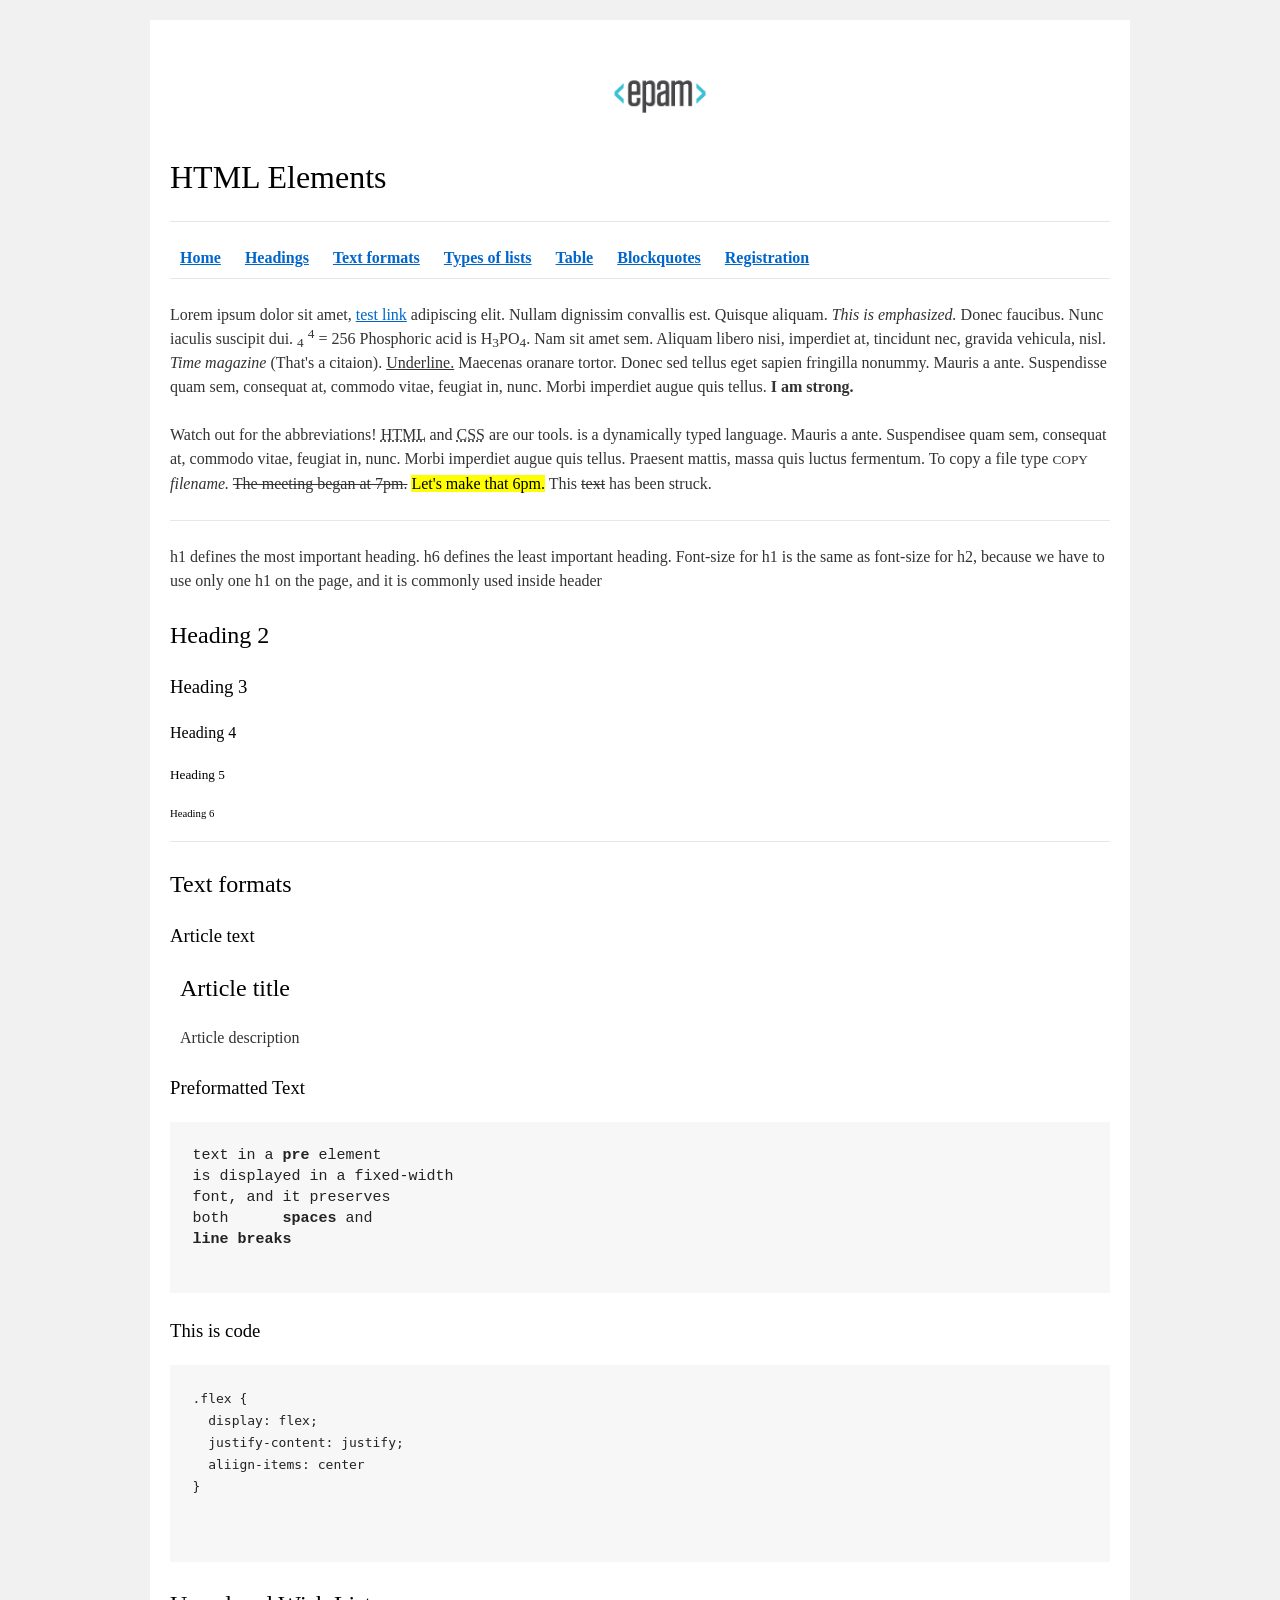
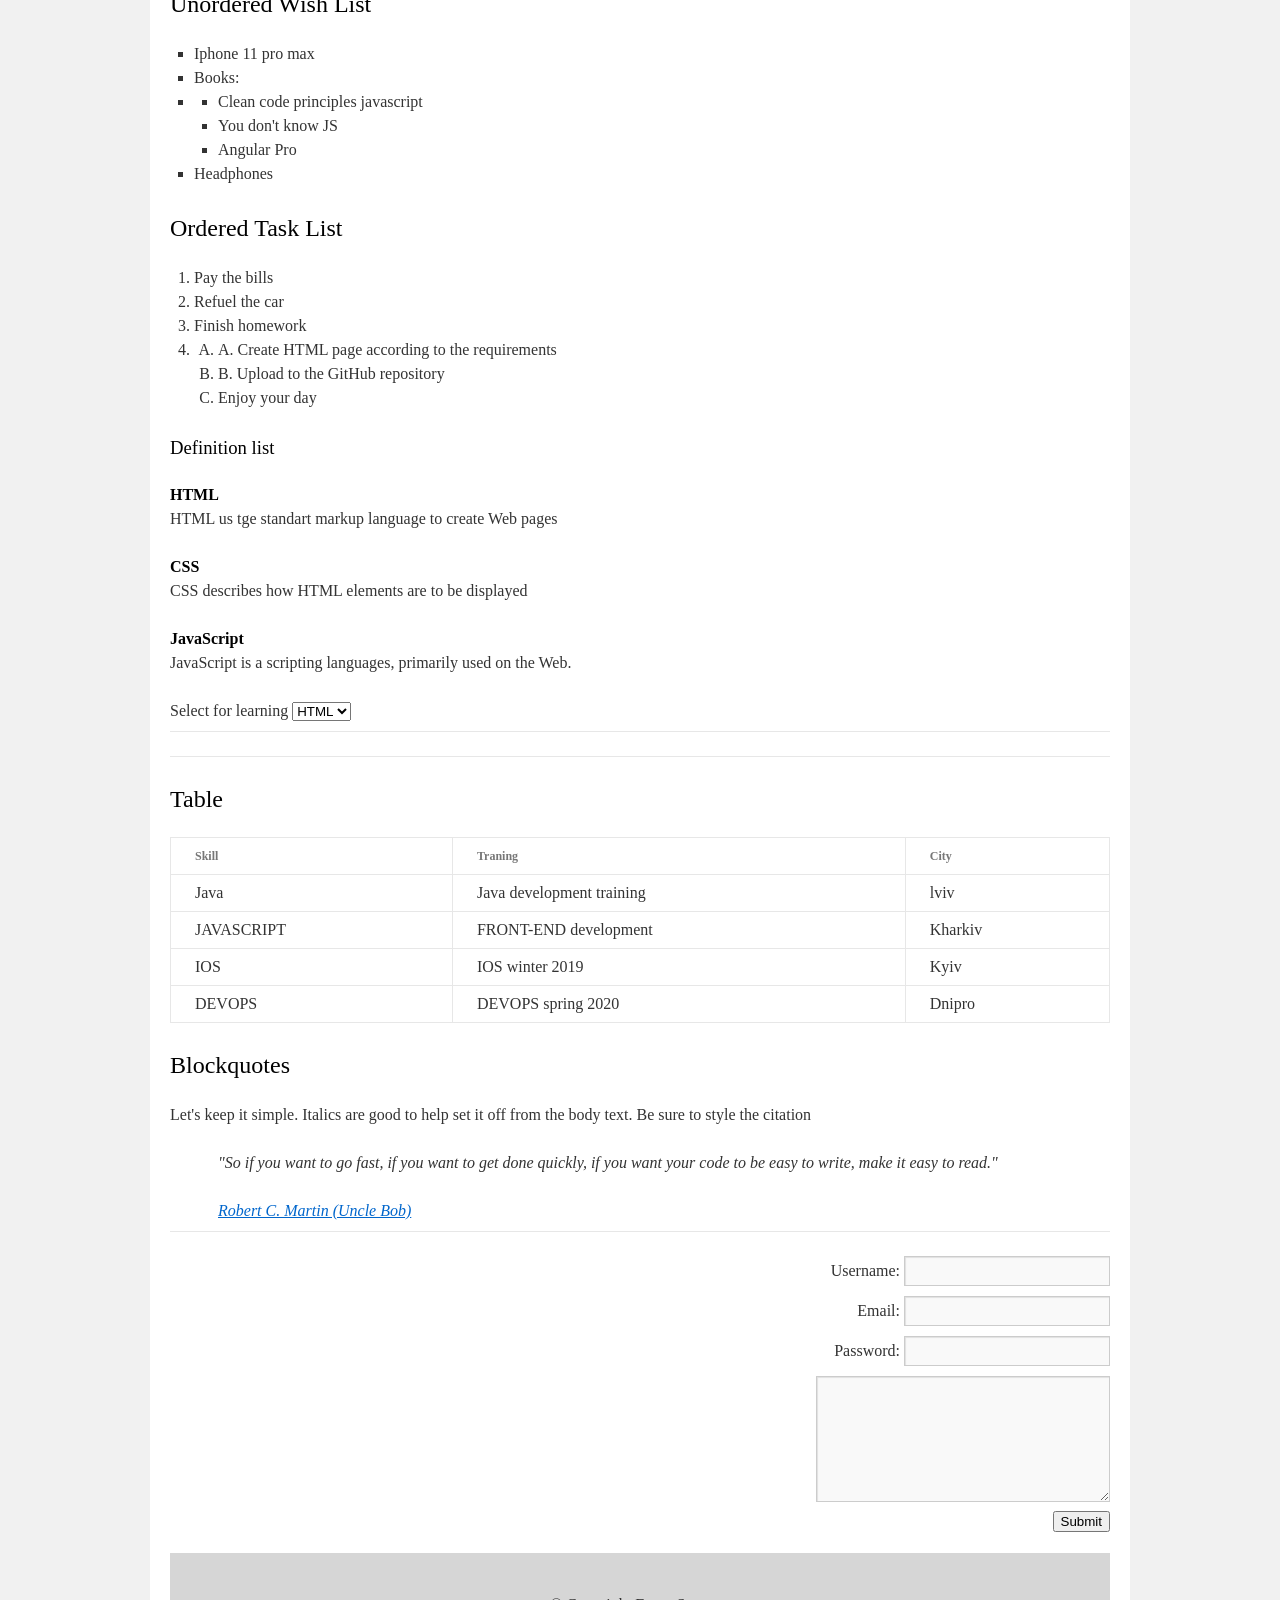
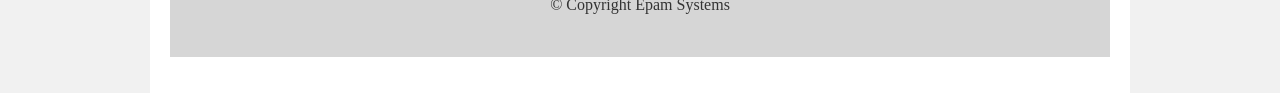
<file: homework/index.html>
<!DOCTYPE html>
<html lang="en">

<head>
    <meta charset="utf-8">
    <title>HTML Basics</title>
    <link rel="stylesheet" href="style.css">
</head>

<body>
    <div id="wrapper">
        <div id="main">
            <div id="container">
                <div id="content" role="main">
                    <!-- TODO: Content goes here -->
                    <header><a href="http://www.epam.com/"><img src="logo.png" alt="logo.png"></a>
                        <H1>HTML Elements</H1>
                    </header>
                    <hr>
                    <nav>
                        <a href="#Top"><b>Home</b></a>
                        <a href="#Headers"><b>Headings</b></a>
                        <a href="#Text-formats"><b>Text formats</b></a>
                        <a href="#list"><b>Types of lists</b></a>
                        <a href="#Table"><b>Table</b></a>
                        <a href="#Blockquotes"><b>Blockquotes</b></a>
                        <a href="#Registration"><b>Registration</b></a>
                    </nav>
                    <hr>
                    <p>Lorem ipsum dolor sit amet, <a href="#">test link</a> adipiscing elit. Nullam dignissim convallis est. Quisque aliquam. <i>This is emphasized.</i> Donec faucibus. Nunc iaculis suscipit dui. <sub>4</sub> <sup>4</sup> = 256 Phosphoric acid is H<sub>3</sub>PO<sub>4</sub>. Nam sit amet sem. Aliquam libero nisi, imperdiet at, tincidunt nec, gravida vehicula, nisl. <i>Time magazine</i> (That's a citaion). <u>Underline.</u> Maecenas oranare tortor. Donec sed tellus eget sapien fringilla nonummy. Mauris a ante. Suspendisse quam sem, consequat at, commodo vitae, feugiat in, nunc. Morbi imperdiet augue quis tellus. <b>I am strong.</b>
                    </p>
                    <p>Watch out for the abbreviations!
                        <abbr title="Hyper Text Markup language">HTML</abbr> and <abbr title="Cascading Style Sheets">CSS</abbr> are our tools. is a dynamically typed language. Mauris a ante. Suspendisee quam sem, consequat at, commodo vitae, feugiat in, nunc. Morbi imperdiet augue quis tellus. Praesent mattis, massa quis luctus fermentum. To copy a file type <small>COPY</small> <i>filename.</i> <s>The meeting began at 7pm.</s> <mark>Let's make that 6pm.</mark> This <s>text</s> has been struck.
                    </p>
                    <hr>
                    <p>h1 defines the most important heading. h6 defines the least important heading. Font-size for h1 is the same as font-size for h2, because we have to use only one h1 on the page, and it is commonly used inside header
                    </p>
                    <section id="Headers">
                        <h2>Heading 2</h2>
                        <h3>Heading 3</h3>
                        <h4>Heading 4</h4>
                        <h5>Heading 5</h5>
                        <h6>Heading 6</h6>
                    </section>
                    <hr>
                    <section id="Text-formats">
                        <h2>Text formats</h2>
                        <h3>Article text</h3>
                        <article>
                            <h2>Article title</h2>
                            <p>Article description</p>
                        </article>
                        <h3>Preformatted Text</h3>
                        <pre>
text in a <strong>pre</strong> element
is displayed in a fixed-width
font, and it preserves
both      <strong>spaces</strong> and
<strong>line breaks</strong> 
            </pre>
                        <h3>This is code</h3>
                        <pre>
<code>.flex {
  display: flex;
  justify-content: justify;
  aliign-items: center
}
</code>
          </pre>
                    </section>
                    <h2>Unordered Wish List</h2>
                    <section id="list">
                        <ul>
                            <li>Iphone 11 pro max</li>
                            <li>Books:</li>
                            <li>
                                <ul>
                                    <li>Clean code principles javascript</li>
                                    <li>You don't know JS</li>
                                    <li>Angular Pro</li>
                                </ul>
                            </li>
                            <li>Headphones</li>
                        </ul>
                        <h2>Ordered Task List</h2>
                        <ol>
                            <li>Pay the bills</li>
                            <li>Refuel the car</li>
                            <li>Finish homework</li>
                            <li>
                                <ol>
                                    <li>A. Create HTML page according to the requirements</li>
                                    <li>B. Upload to the GitHub repository</li>
                                    <li>Enjoy your day</li>
                                </ol>
                            </li>
                        </ol>
                        <h3>Definition list</h3>
                        <dl>
                            <dt>HTML</dt>
                            <dd>HTML us tge standart markup language to create Web pages</dd>
                            <dt>CSS</dt>
                            <dd>CSS describes how HTML elements are to be displayed</dd>
                            <dt>JavaScript</dt>
                            <dd>JavaScript is a scripting languages, primarily used on the Web.</dd>
                        </dl>
                        <label for="languages">Select for learning</label>
                        <select id="languages">
                            <option value="HTML">HTML</option>
                            <option value="CSS">CSS</option>
                            <option value="JS">JS</option>
                        </select>
                    </section>
                    <hr>
                    <hr>
                    <section id="Table">
                        <h2>Table</h2>
                        <table>
                            <thead>
                                <tr>
                                    <th>Skill</th>
                                    <th>Traning</th>
                                    <th>City</th>
                                </tr>
                            </thead>
                            <tbody>
                                <tr>
                                    <td>Java</td>
                                    <td>Java development training</td>
                                    <td>lviv</td>
                                </tr>
                                <tr>
                                    <td>JAVASCRIPT</td>
                                    <td>FRONT-END development</td>
                                    <td>Kharkiv</td>
                                </tr>
                                <tr>
                                    <td>IOS</td>
                                    <td>IOS winter 2019</td>
                                    <td>Kyiv</td>
                                </tr>
                                <tr>
                                    <td>DEVOPS</td>
                                    <td>DEVOPS spring 2020</td>
                                    <td>Dnipro</td>
                                </tr>
                            </tbody>
                        </table>
                    </section>
                    <section id="Blockquotes">
                        <h2>Blockquotes</h2>
                        <p>Let's keep it simple. Italics are good to help set it off from the body text. Be sure to style the citation</p>
                        <blockquote>
                            <p>"So if you want to go fast, if you want to get done quickly, if you want your code to be easy to write, make it easy to read."</p>
                            <a href="https://en.wikipedia.org/wiki/Robert_C._Martin">Robert C. Martin (Uncle Bob)</a>
                        </blockquote>
                        <hr>
                    </section>
                    <section id="Registration">
                        <form action="example/handler.php" method="GET">
                            <fieldset>
                                <label for="Username">Username:</label>
                                <input type="text" id="Username">
                            </fieldset>
                            <fieldset>
                                <label for="email">Email:</label>
                                <input type="email" id="email">
                            </fieldset>
                            <fieldset>
                                <label for="password">Password:</label>
                                <input type="password" id="password">
                            </fieldset>
                            <fieldset>
                                <textarea name="textarea" cols="30" rows="5"></textarea>
                            </fieldset>
                            <fieldset>
                                <button type="submit">Submit</button>
                            </fieldset>
                        </form>
                    </section>
                    <footer>
                        <div>&copy; Copyright Epam Systems</div>
                    </footer>
                </div>
            </div>
        </div>
    </div>
</body>

</html>
</file>
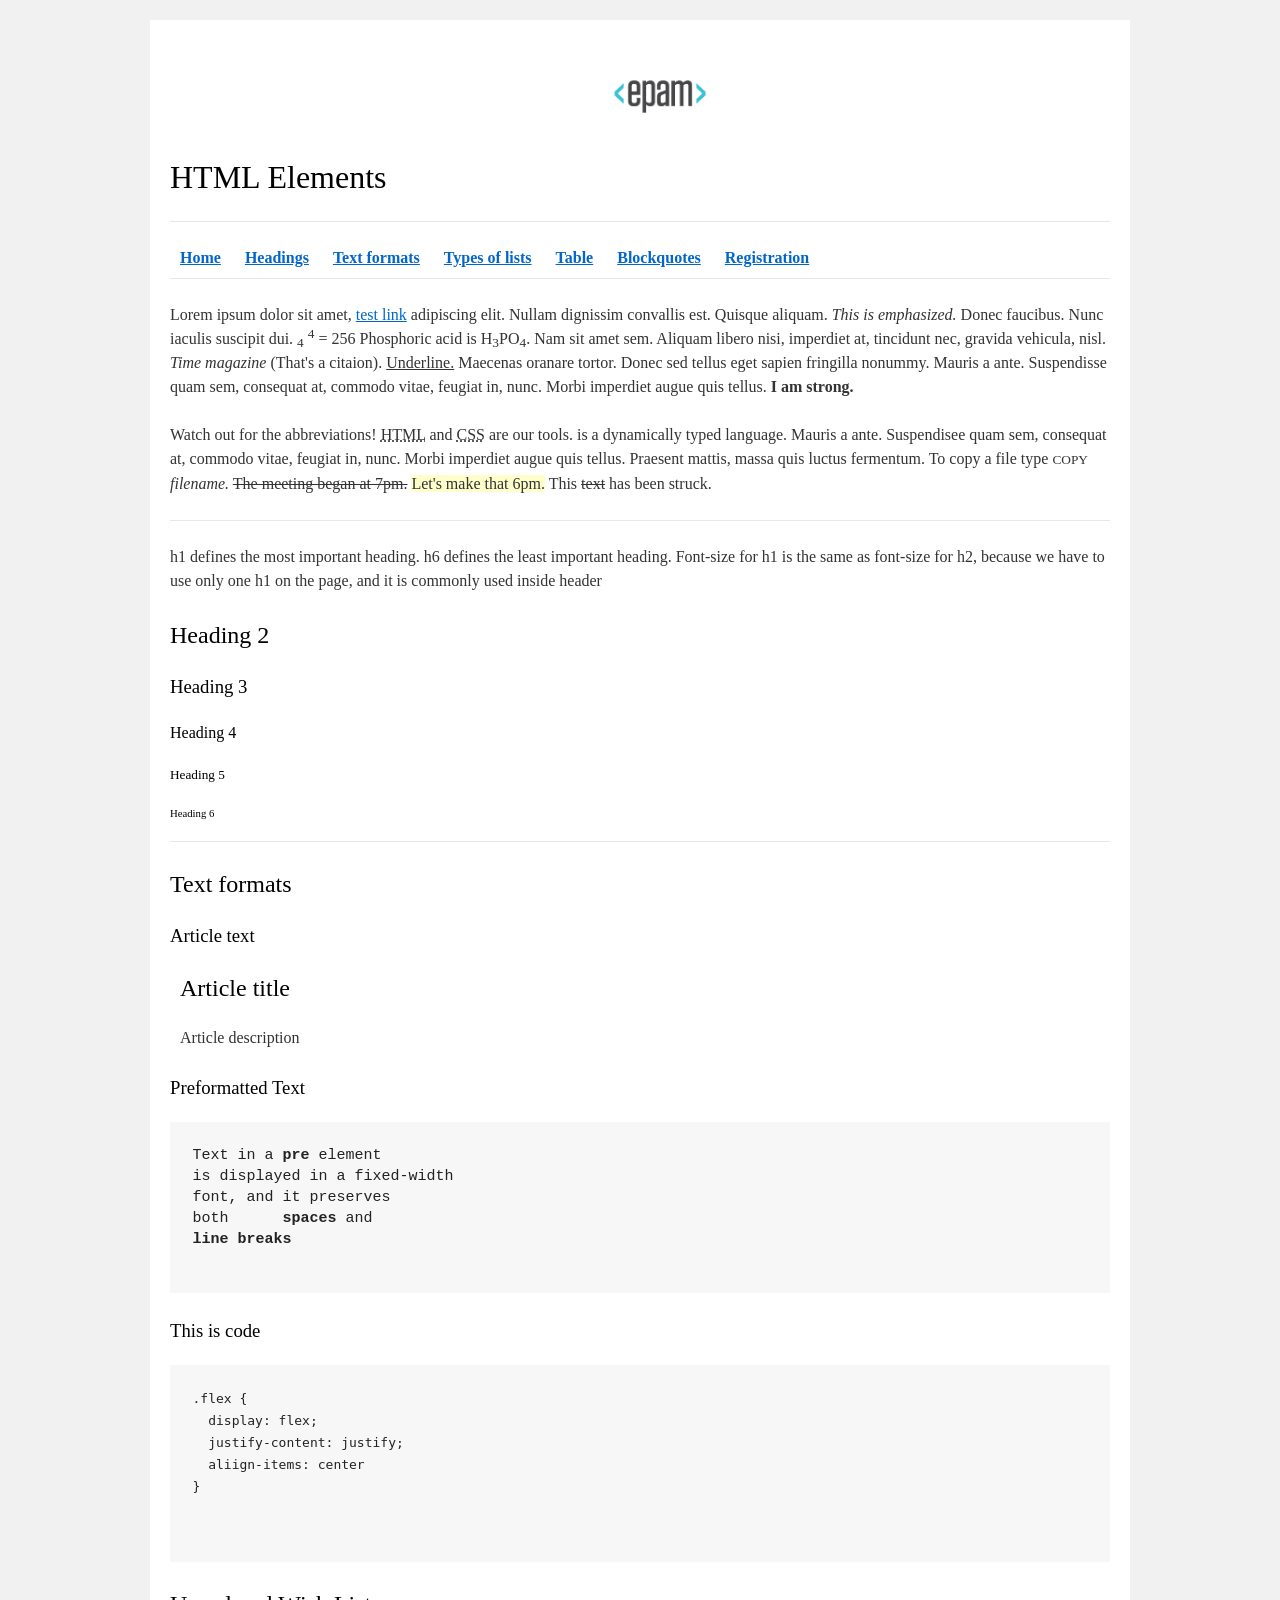
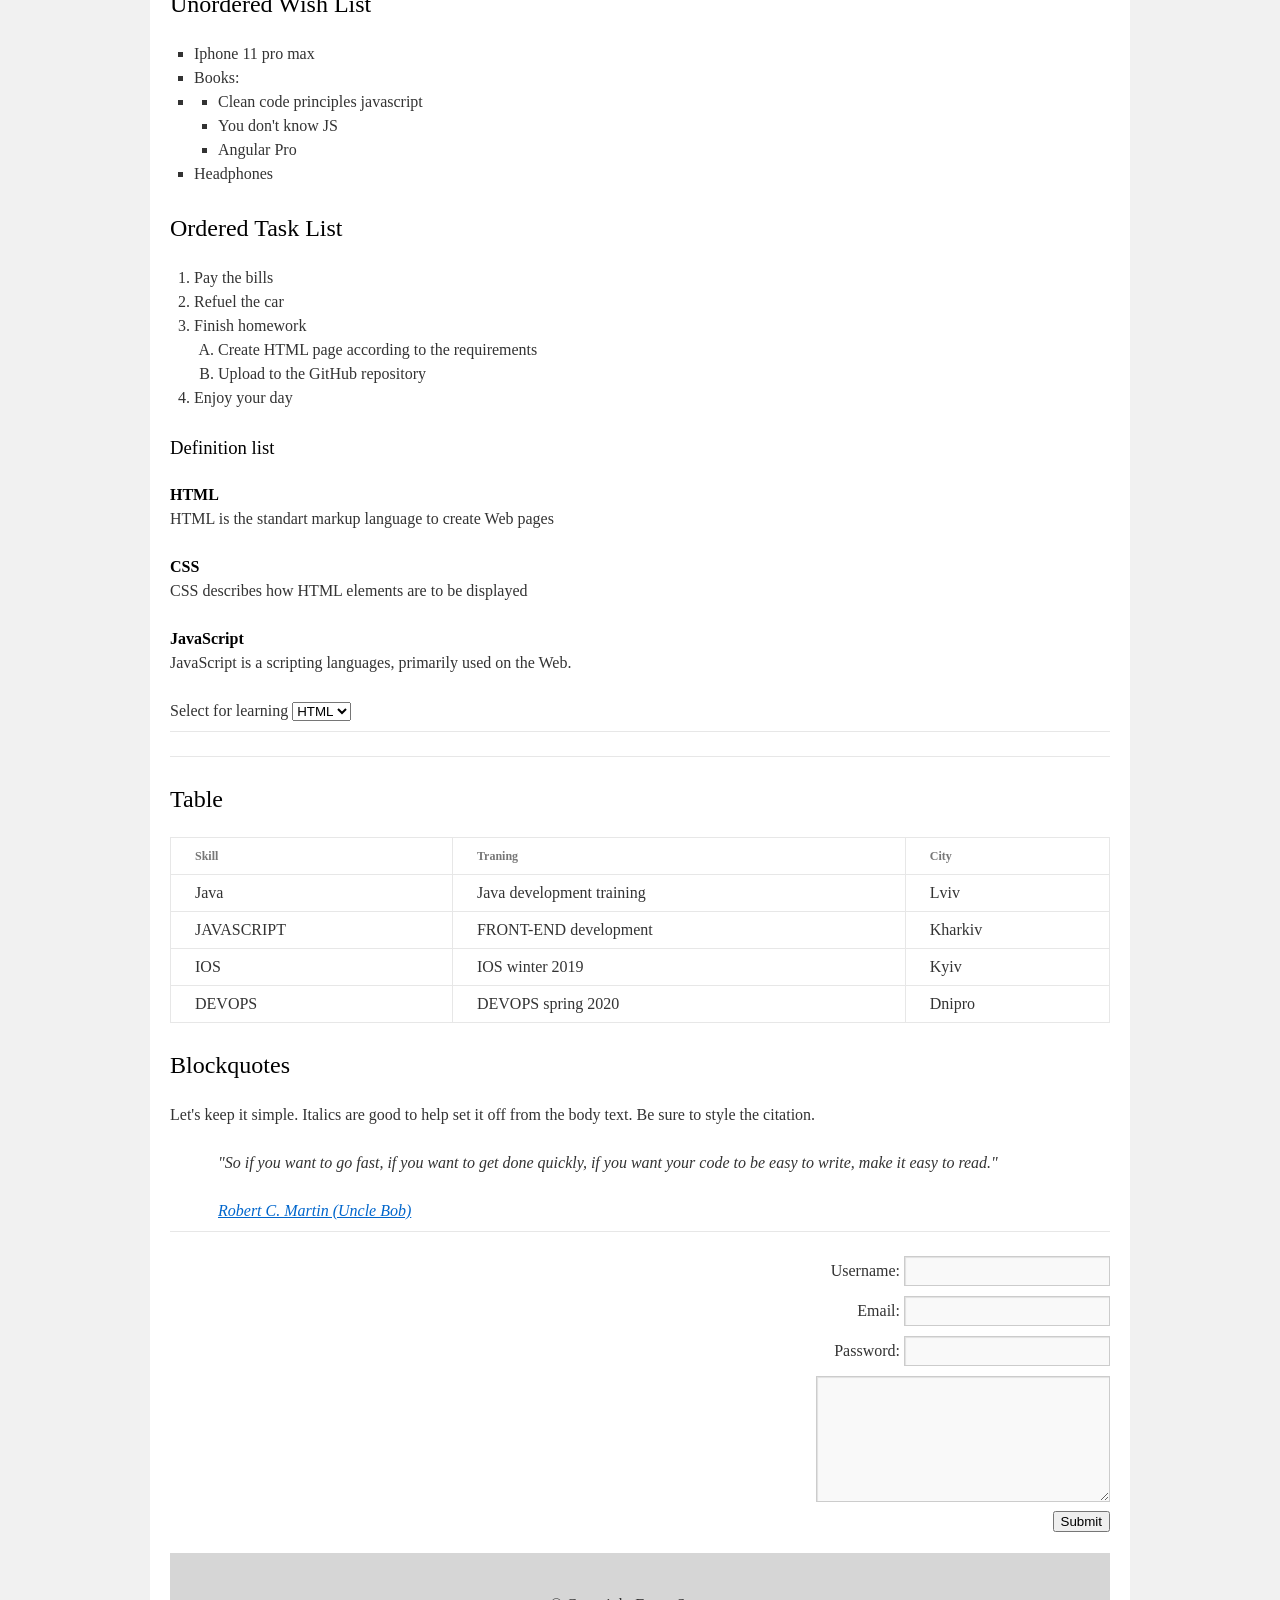
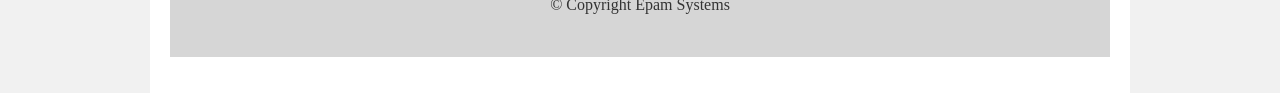
<file: FL12_HW1/homework/index.html>
<!DOCTYPE html>
<html lang="en">
  <head>
    <meta charset="utf-8" />
    <title>HTML Basics</title>
    <link rel="stylesheet" href="style.css" />
  </head>

  <body>
    <div id="wrapper">
      <div id="main">
        <div id="container">
          <div id="content" role="main">
            <!-- TODO: Content goes here -->
            <header>
              <a href="http://www.epam.com/"
                ><img src="logo.png" alt="logo.png"
              /></a>
              <h1>HTML Elements</h1>
            </header>
            <hr />
            <nav>
              <a href="#Top"><b>Home</b></a>
              <a href="#Headers"><b>Headings</b></a>
              <a href="#Text-formats"><b>Text formats</b></a>
              <a href="#list"><b>Types of lists</b></a>
              <a href="#Table"><b>Table</b></a>
              <a href="#Blockquotes"><b>Blockquotes</b></a>
              <a href="#Registration"><b>Registration</b></a>
            </nav>
            <hr />
            <p>
              Lorem ipsum dolor sit amet, <a href="#">test link</a> adipiscing
              elit. Nullam dignissim convallis est. Quisque aliquam.
              <i>This is emphasized.</i> Donec faucibus. Nunc iaculis suscipit
              dui. <sub>4</sub> <sup>4</sup> = 256 Phosphoric acid is
              H<sub>3</sub>PO<sub>4</sub>. Nam sit amet sem. Aliquam libero
              nisi, imperdiet at, tincidunt nec, gravida vehicula, nisl.
              <i>Time magazine</i> (That's a citaion).
              <u>Underline.</u> Maecenas oranare tortor. Donec sed tellus eget
              sapien fringilla nonummy. Mauris a ante. Suspendisse quam sem,
              consequat at, commodo vitae, feugiat in, nunc. Morbi imperdiet
              augue quis tellus. <b>I am strong.</b>
            </p>
            <p>
              Watch out for the abbreviations!
              <abbr title="Hyper Text Markup language">HTML</abbr> and
              <abbr title="Cascading Style Sheets">CSS</abbr> are our tools. is
              a dynamically typed language. Mauris a ante. Suspendisee quam sem,
              consequat at, commodo vitae, feugiat in, nunc. Morbi imperdiet
              augue quis tellus. Praesent mattis, massa quis luctus fermentum.
              To copy a file type <small>COPY</small> <i>filename.</i>
              <s>The meeting began at 7pm.</s>
              <ins>Let's make that 6pm.</ins> This <s>text</s> has been struck.
            </p>
            <hr />
            <p>
              h1 defines the most important heading. h6 defines the least
              important heading. Font-size for h1 is the same as font-size for
              h2, because we have to use only one h1 on the page, and it is
              commonly used inside header
            </p>
            <section id="Headers">
              <h2>Heading 2</h2>
              <h3>Heading 3</h3>
              <h4>Heading 4</h4>
              <h5>Heading 5</h5>
              <h6>Heading 6</h6>
            </section>
            <hr />
            <section id="Text-formats">
              <h2>Text formats</h2>
              <h3>Article text</h3>
              <article>
                <h2>Article title</h2>
                <p>Article description</p>
              </article>
              <h3>Preformatted Text</h3>
              <pre>
Text in a <strong>pre</strong> element
is displayed in a fixed-width
font, and it preserves
both      <strong>spaces</strong> and
<strong>line breaks</strong> 
            </pre>
              <h3>This is code</h3>
              <pre>
<code>.flex {
  display: flex;
  justify-content: justify;
  aliign-items: center
}
</code>
          </pre>
            </section>
            <h2>Unordered Wish List</h2>
            <section id="list">
              <ul>
                <li>Iphone 11 pro max</li>
                <li>Books:</li>
                <li>
                  <ul>
                    <li>Clean code principles javascript</li>
                    <li>You don't know JS</li>
                    <li>Angular Pro</li>
                  </ul>
                </li>
                <li>Headphones</li>
              </ul>
              <h2>Ordered Task List</h2>
              <ol>
                <li>Pay the bills</li>
                <li>Refuel the car</li>
                <li>
                  Finish homework
                  <ol>
                    <li>Create HTML page according to the requirements</li>
                    <li>Upload to the GitHub repository</li>
                  </ol>
                </li>

                <li>Enjoy your day</li>
              </ol>
              <h3>Definition list</h3>
              <dl>
                <dt>HTML</dt>
                <dd>
                  HTML is the standart markup language to create Web pages
                </dd>
                <dt>CSS</dt>
                <dd>CSS describes how HTML elements are to be displayed</dd>
                <dt>JavaScript</dt>
                <dd>
                  JavaScript is a scripting languages, primarily used on the
                  Web.
                </dd>
              </dl>
              <label for="languages">Select for learning</label>
              <select id="languages">
                <option value="HTML">HTML</option>
                <option value="CSS">CSS</option>
                <option value="JS">JS</option>
              </select>
            </section>
            <hr />
            <hr />
            <section id="Table">
              <h2>Table</h2>
              <table>
                <thead>
                  <tr>
                    <th>Skill</th>
                    <th>Traning</th>
                    <th>City</th>
                  </tr>
                </thead>
                <tbody>
                  <tr>
                    <td>Java</td>
                    <td>Java development training</td>
                    <td>Lviv</td>
                  </tr>
                  <tr>
                    <td>JAVASCRIPT</td>
                    <td>FRONT-END development</td>
                    <td>Kharkiv</td>
                  </tr>
                  <tr>
                    <td>IOS</td>
                    <td>IOS winter 2019</td>
                    <td>Kyiv</td>
                  </tr>
                  <tr>
                    <td>DEVOPS</td>
                    <td>DEVOPS spring 2020</td>
                    <td>Dnipro</td>
                  </tr>
                </tbody>
              </table>
            </section>
            <section id="Blockquotes">
              <h2>Blockquotes</h2>
              <p>
                Let's keep it simple. Italics are good to help set it off from
                the body text. Be sure to style the citation.
              </p>
              <blockquote>
                <p>
                  "So if you want to go fast, if you want to get done quickly,
                  if you want your code to be easy to write, make it easy to
                  read."
                </p>
                <a href="https://en.wikipedia.org/wiki/Robert_C._Martin"
                  >Robert C. Martin (Uncle Bob)</a
                >
              </blockquote>
              <hr />
            </section>
            <section id="Registration">
              <form action="example/handler.php" method="GET">
                <fieldset>
                  <label for="Username">Username:</label>
                  <input type="text" id="Username" />
                </fieldset>
                <fieldset>
                  <label for="email">Email:</label>
                  <input type="email" id="email" />
                </fieldset>
                <fieldset>
                  <label for="password">Password:</label>
                  <input type="password" id="password" />
                </fieldset>
                <fieldset>
                  <textarea name="textarea" cols="30" rows="5"></textarea>
                </fieldset>
                <fieldset>
                  <button type="submit">Submit</button>
                </fieldset>
              </form>
            </section>
            <footer>
              <div>&copy; Copyright Epam Systems</div>
            </footer>
          </div>
        </div>
      </div>
    </div>
  </body>
</html>
</file>
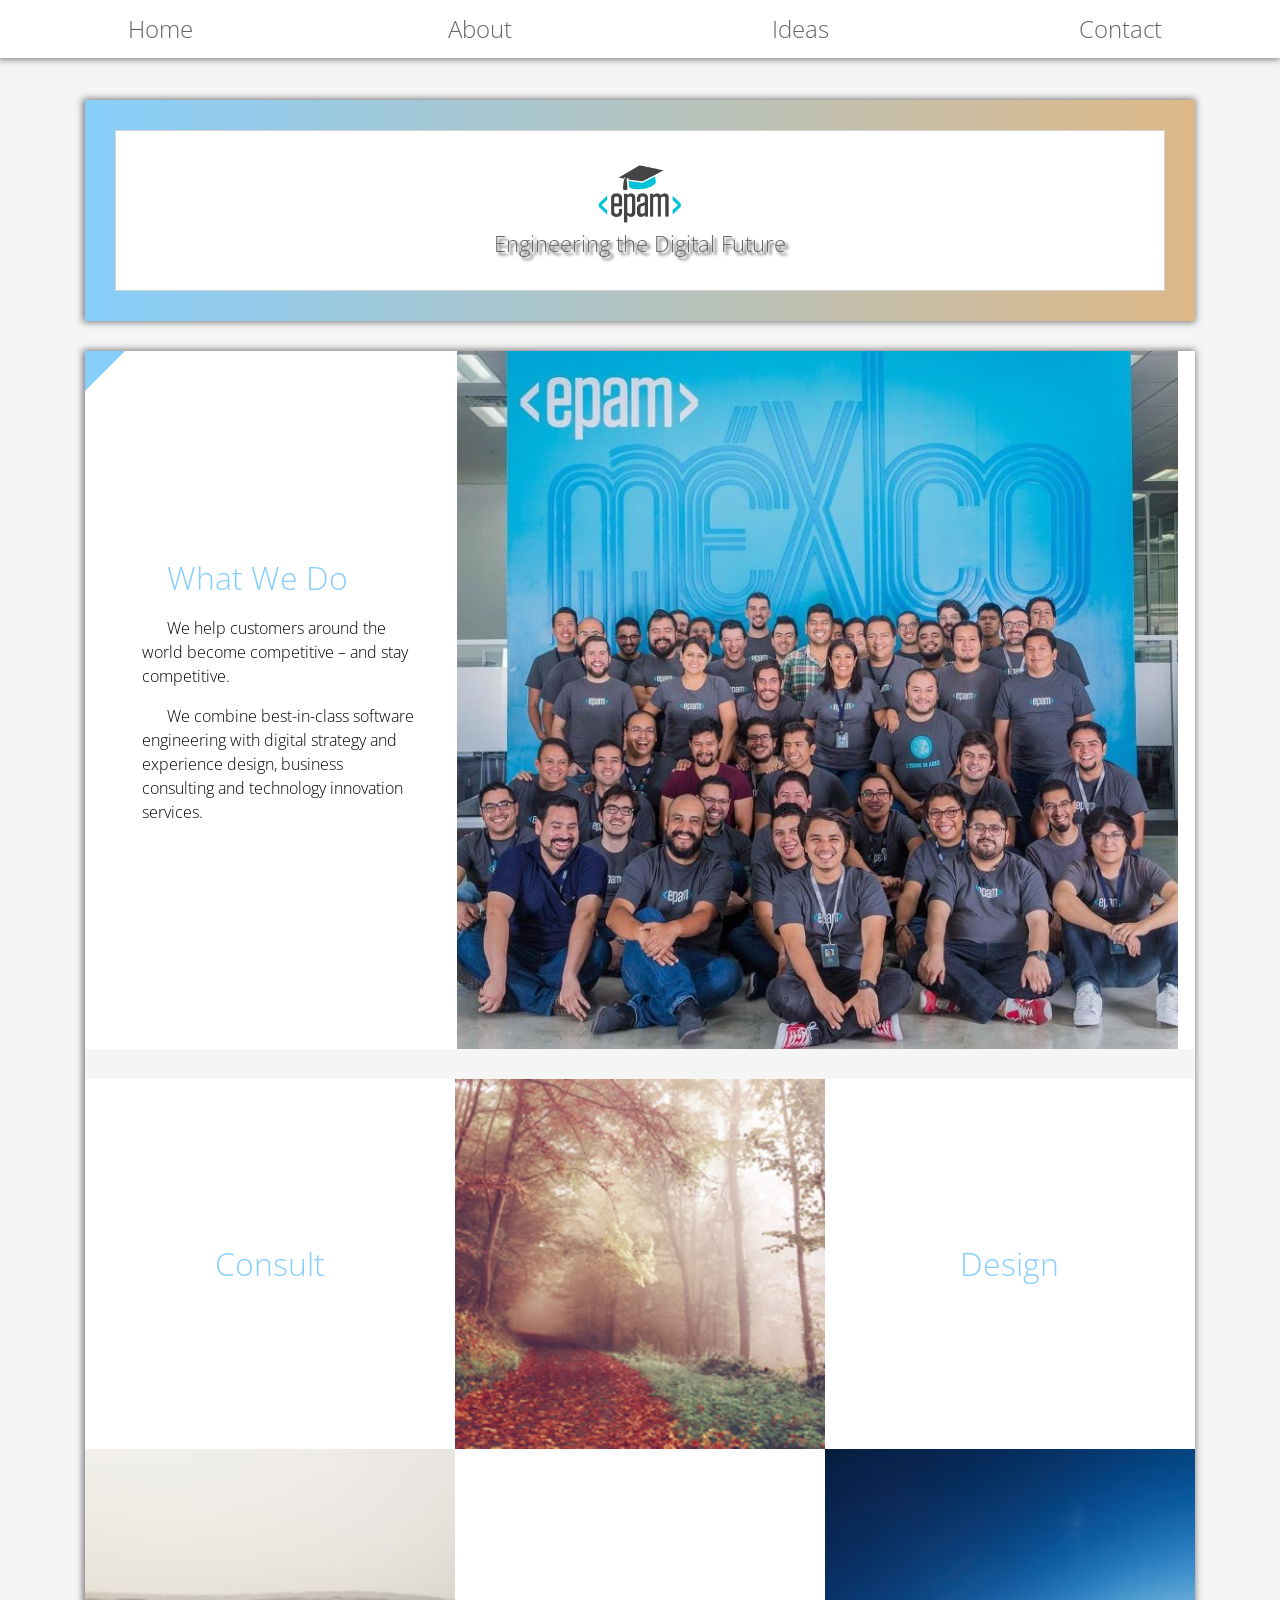
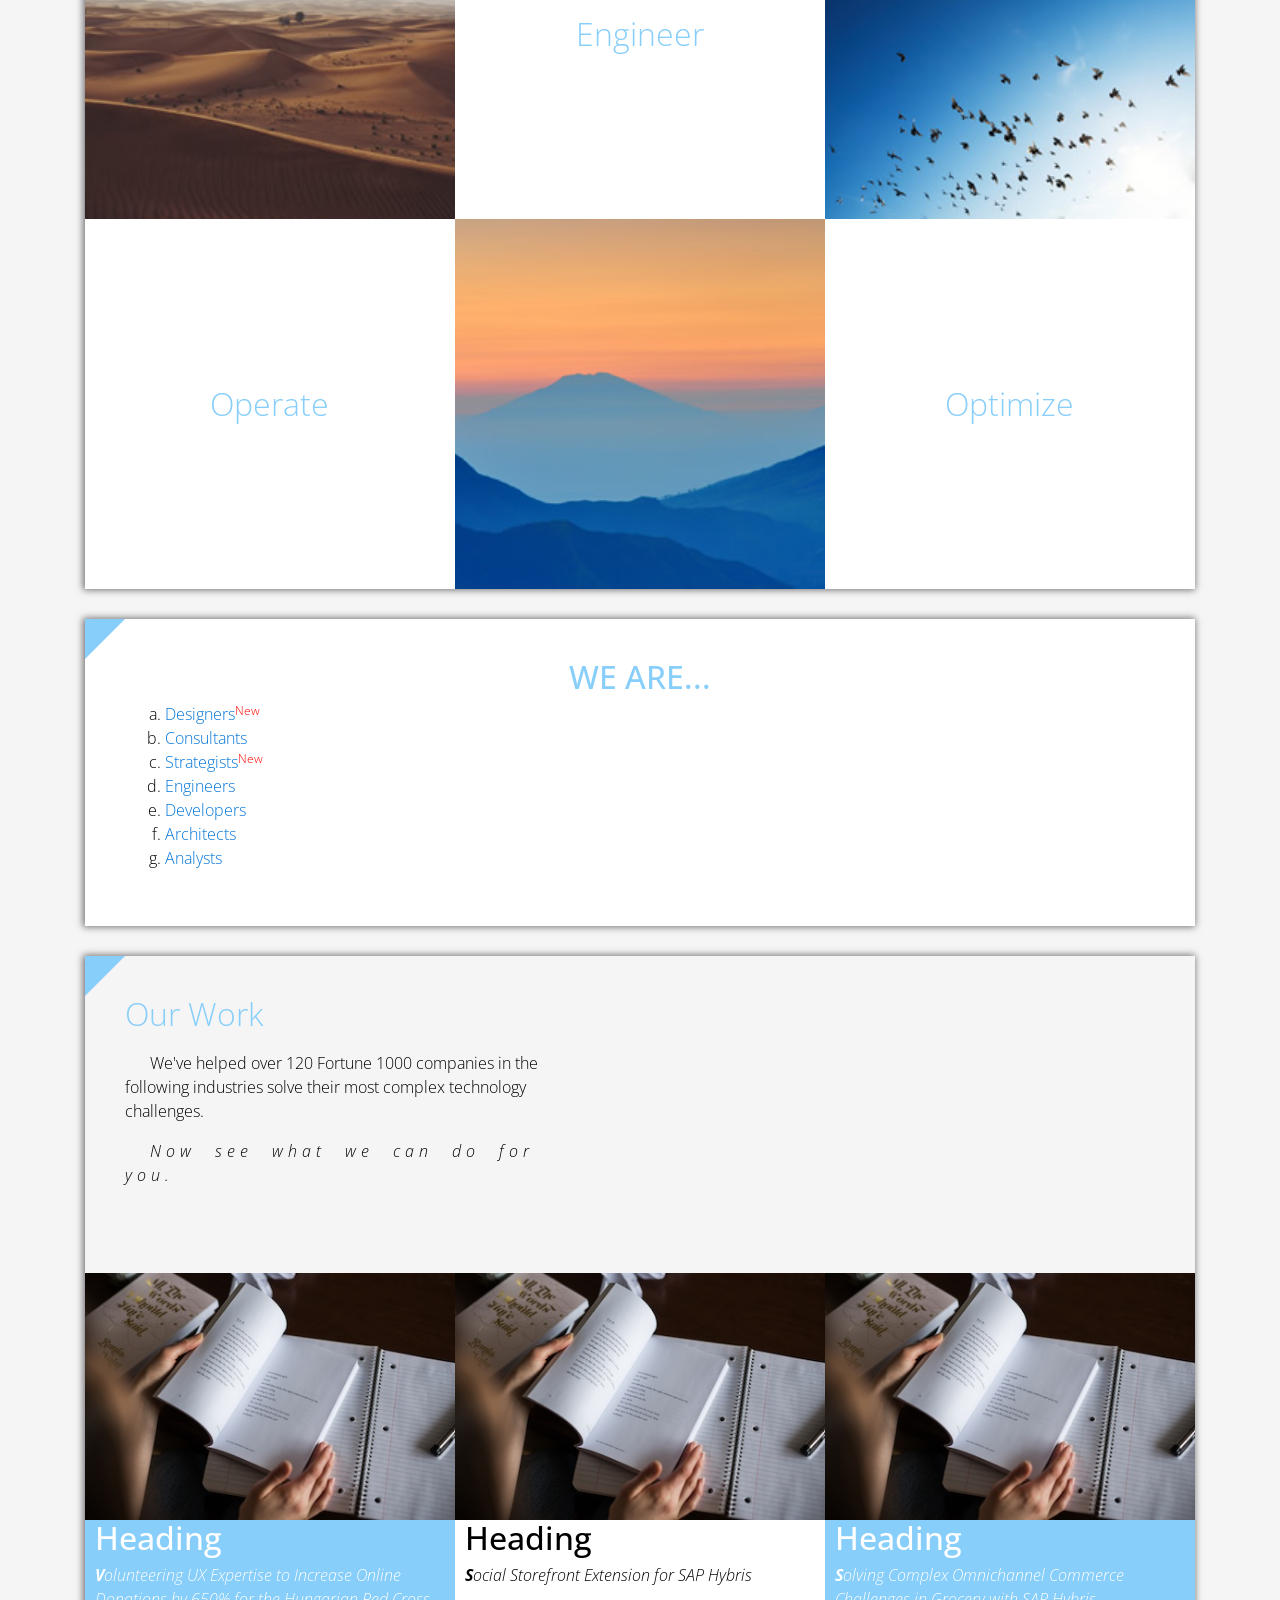
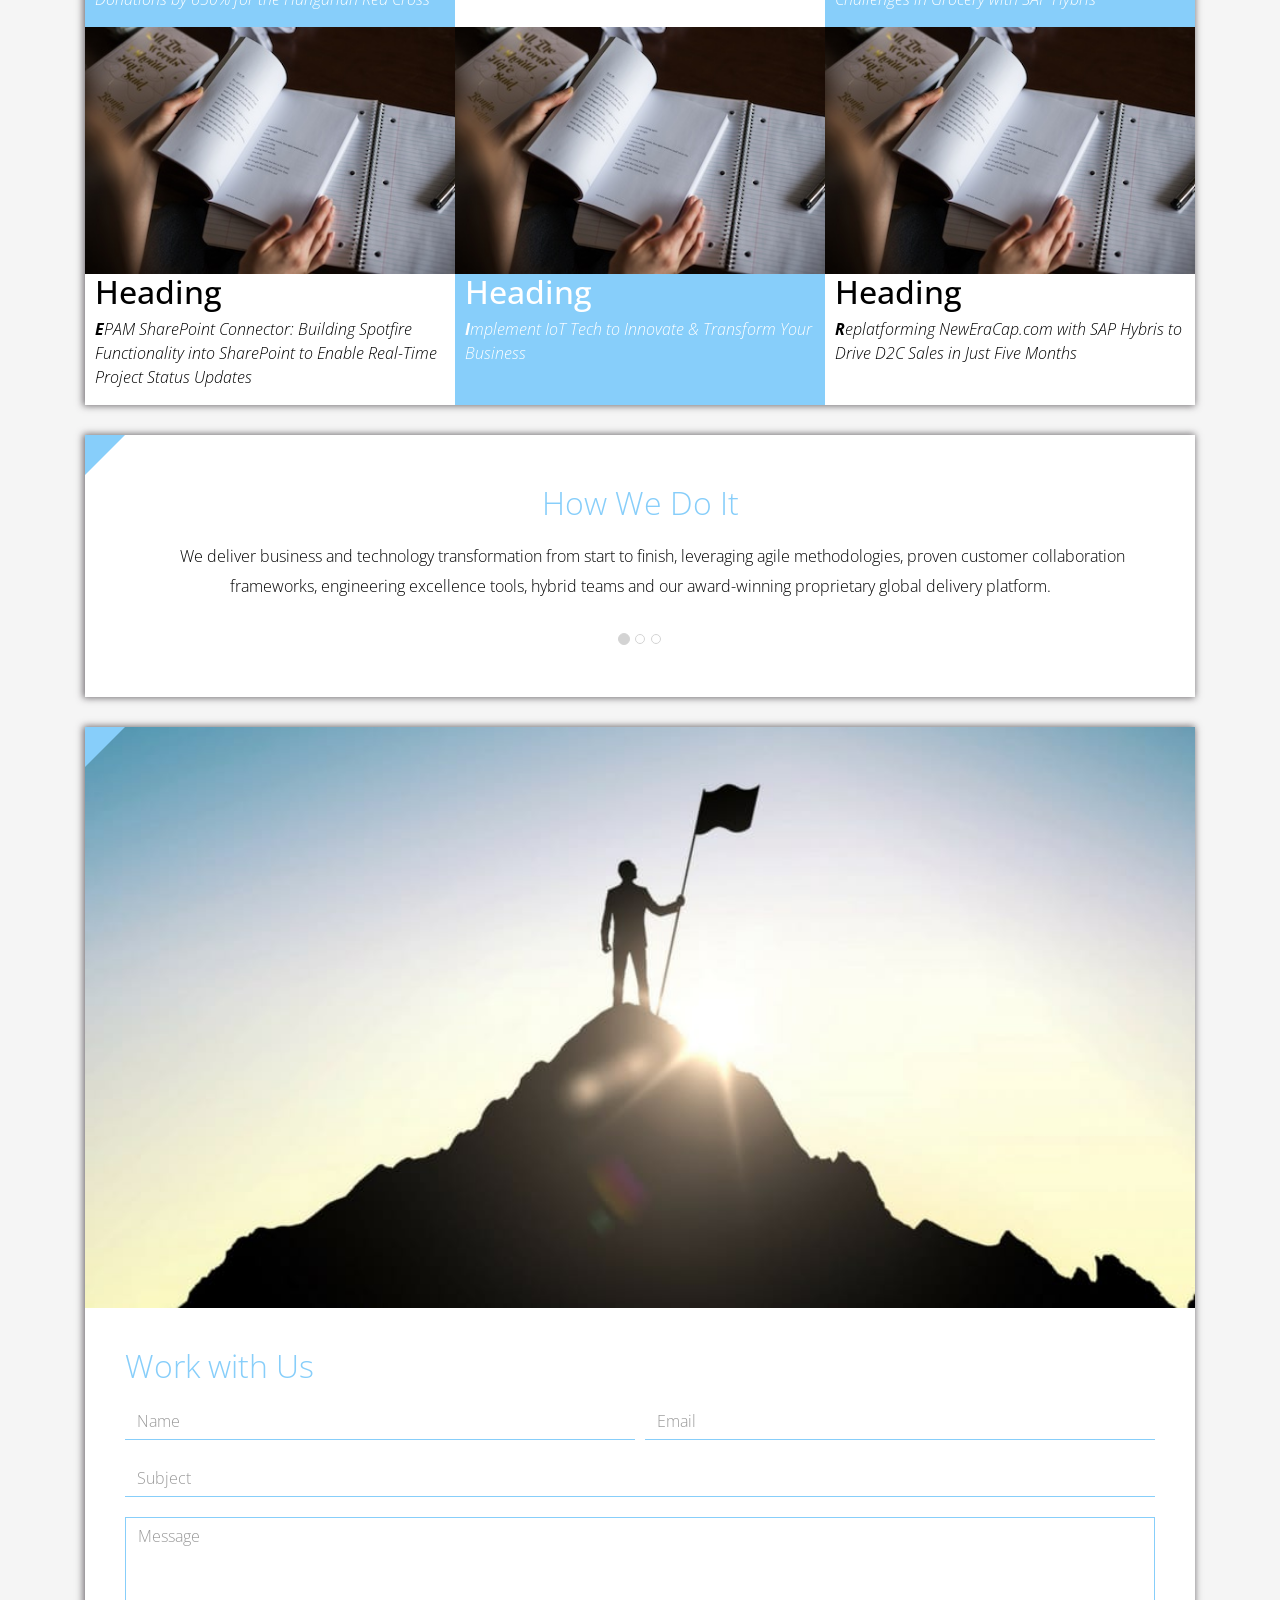
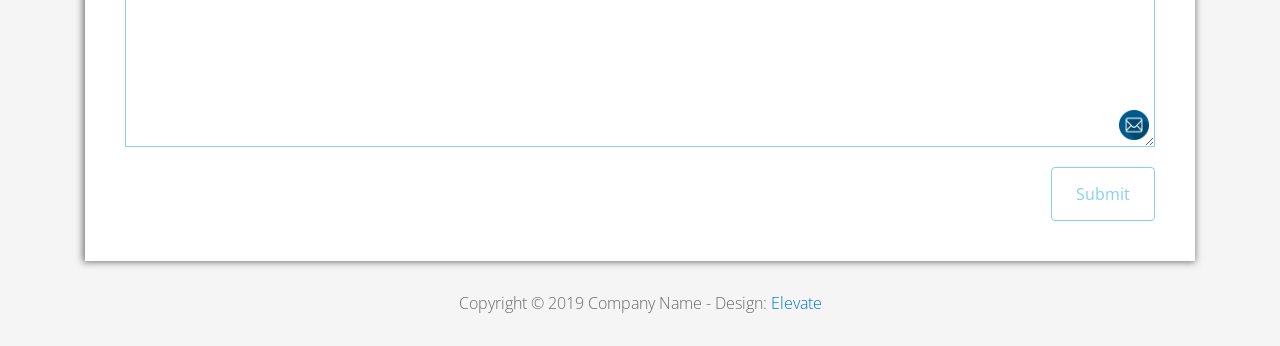
<file: FL12_HW2/homework/index.html>
<!DOCTYPE html>
<html lang="en">
<head>
  <meta charset="utf-8">
  <meta http-equiv="X-UA-Compatible" content="IE=edge">
  <meta name="viewport" content="width=device-width, initial-scale=1">

  <title>CSS Basics HW</title>



  <!-- load stylesheets -->
  <link rel="stylesheet" href="http://fonts.googleapis.com/css?family=Open+Sans:300,400">
  <!-- Google web font "Open Sans" -->
  <link rel="stylesheet" href="css/bootstrap.min.css">
  <!-- Bootstrap style -->
  <link rel="stylesheet" href="css/general.css">
  <link rel="stylesheet" href="css/style.css">
  <!-- Templatemo style -->
</head>

<body>
<div class="container">

  <div class="tm-sidebar">
    <nav class="tm-main-nav">
      <ul>
        <li class="tm-nav-item"><a href="#home" class="tm-nav-item-link">Home</a></li>
        <li class="tm-nav-item"><a href="#about" class="tm-nav-item-link">About</a></li>
        <li class="tm-nav-item"><a href="#ideas" class="tm-nav-item-link">Ideas</a></li>
        <li class="tm-nav-item"><a href="#contact" class="tm-nav-item-link">Contact</a></li>
      </ul>
    </nav>
  </div>

  <div class="tm-main-content">

    <div id="home" class="tm-content-box tm-content-header margin-b-10">
      <div class="tm-banner">
        <div class="tm-banner-inner">
          <img src="img/epam_logo.png" width="100" alt="">
          <p class="tm-banner-text">Engineering the Digital Future</p>
        </div>
      </div>
    </div>

    <section>
      <div class="tm-content-box flex-2-col">

        <div class="padding-medium flex-item tm-team-description-container flex-item">
          <h2 class="tm-section-title">What We Do</h2>
          <p class="tm-section-description">We help customers around the world become competitive – and stay competitive.</p>
          <p class="tm-section-description"> We combine best-in-class software engineering with digital strategy and experience design, business consulting and technology innovation services.</p>
        </div>
        <div class="flex-item tm-team-img">
          <img src="img/epam-mexico.jpg" alt="epam-mexico">
        </div>

      </div>

      <div id="about" class="tm-content-box">

        <ul class="boxes gallery-container">
          <li class="box box-bg">
            <h2 class="tm-section-title tm-section-title-box tm-box-bg-title">Consult</h2>
          </li>
          <li class="box">
            <a href="img/idea-large-01.jpg">
              <img src="img/idea-01.jpg" alt="Image" class="img-fluid thumbnail box-img">
            </a>
          </li>
          <li class="box box-bg">
            <h2 class="tm-section-title tm-section-title-box tm-box-bg-title">Design</h2>
          </li>
          <li class="box">
            <a href="img/idea-large-02.jpg">
              <img src="img/idea-02.jpg" alt="Image" class="img-fluid thumbnail box-img">
            </a>
          </li>
          <li class="box box-bg">
            <h2 class="tm-section-title tm-section-title-box tm-box-bg-title">Engineer</h2>
          </li>
          <li class="box">
            <a href="img/idea-large-03.jpg">
              <img src="img/idea-03.jpg" alt="Image" class="img-fluid thumbnail box-img">
            </a>
          </li>
          <li class="box box-bg">
            <h2 class="tm-section-title tm-section-title-box tm-box-bg-title">Operate</h2>
          </li>
          <li class="box">
            <a href="img/idea-large-04.jpg">
              <img src="img/idea-04.jpg" alt="Image" class="img-fluid thumbnail box-img">
            </a>
          </li>
          <li class="box box-bg">
            <h2 class="tm-section-title tm-section-title-box tm-box-bg-title">Optimize</h2>
          </li>
        </ul>

      </div>

    </section>

    <!-- slider -->
    <section class="heading tm-content-box">
      <div class="padding-medium">
        <h2> WE ARE...</h2>
        <ol>
          <li><a href="index.html" class="text">Designers</a></li>
          <li><a href="index.html">Consultants</a></li>
          <li><a href="#" class="text">Strategists</a></li>
          <li><a href="#">Engineers</a></li>
          <li><a href="#">Developers</a></li>
          <li><a href="#">Architects</a></li>
          <li><a href="#">Analysts</a></li>
        </ol>
      </div>
    </section>

    <section class="blocks">
      <div class="padding-medium flex-item tm-team-description-container">
        <h2 class="tm-section-title">Our Work</h2>
        <p class="tm-section-description">We've helped over 120 Fortune 1000 companies in the following industries solve their most complex technology challenges. </p>
        <p class="tm-section-description"> Now see what we can do for you.</p>
      </div>
      <div class="tm-content-box flex-2-col">
      </div>
      <div  class="tm-content-box">
        <ul class="boxes gallery-container">
          <li class="box box-work">
            <img src="img/study.jpeg" alt="Image" class="img-fluid">
            <div>
              <h2>Heading</h2>
              <p>Volunteering UX Expertise to Increase Online Donations by 650% for the Hungarian Red Cross</p>
            </div>
          </li>
          <li class="box box-work">
            <img src="img/study.jpeg" alt="Image" class="img-fluid">
            <div>
              <h2>Heading</h2>
              <p>Social Storefront Extension for SAP Hybris</p>
            </div>
          </li>
          <li class="box box-work">
            <img src="img/study.jpeg" alt="Image" class="img-fluid">
            <div>
              <h2>Heading</h2>
              <p>Solving Complex Omnichannel Commerce Challenges in Grocery with SAP Hybris</p>
            </div>
          </li>
          <li class="box box-work">
            <img src="img/study.jpeg" alt="Image" class="img-fluid">
            <div>
              <h2>Heading</h2>
              <p>EPAM SharePoint Connector: Building Spotfire Functionality into SharePoint to Enable Real-Time Project Status Updates</p>
            </div>
          </li>
          <li class="box box-work">
            <img src="img/study.jpeg" alt="Image" class="img-fluid">
            <div>
              <h2>Heading</h2>
              <p>Implement IoT Tech to Innovate &amp; Transform Your Business</p>
            </div>
          </li>
          <li class="box box-work">
            <img src="img/study.jpeg" alt="Image" class="img-fluid">
            <div>
              <h2>Heading</h2>
              <p>Replatforming NewEraCap.com with SAP Hybris to Drive D2C Sales in Just Five Months</p>
            </div>
          </li>
        </ul>

      </div>
    </section>

    <section id="ideas">
      <div id="tmCarousel" class="carousel slide tm-content-box" data-ride="carousel">

        <ol class="carousel-indicators">
          <li data-target="#tmCarousel" data-slide-to="0" class="active"></li>
          <li data-target="#tmCarousel" data-slide-to="1" class=""></li>
          <li data-target="#tmCarousel" data-slide-to="2" class=""></li>
        </ol>

        <div class="carousel-inner" role="listbox">

          <div class="carousel-item active">
            <div class="carousel-content">
              <div class="flex-item">
                <h2 class="tm-section-title">How We Do It</h2>
                <p class="tm-section-description carousel-description">We deliver business and technology transformation from start to finish, leveraging agile methodologies, proven customer collaboration frameworks, engineering excellence tools, hybrid teams and our award-winning proprietary global delivery platform.</p>
              </div>
            </div>
          </div>

          <div class="carousel-item">
            <div class="carousel-content">
              <div class="flex-item">
                <h2 class="tm-section-title">Our Clients</h2>
                <p class="tm-section-description carousel-description">Lorem ipsum dolor sit amet,
                  consectetur adipiscing elit. Quisque vel nisi pharetra nibh varius pharetra ac
                  sagittis nisi. Etiam pharetra vestibulum hendrerit. Pellentesque interdum metus
                  sed massa rutrum.</p>
              </div>
            </div>
          </div>

          <div class="carousel-item">
            <div class="carousel-content">
              <div class="flex-item">
                <h2 class="tm-section-title">Our Projects</h2>
                <p class="tm-section-description carousel-description">Donec ex libero, fringilla
                  vitae purus sit amet, rhoncus pharetra lorem. Pellentesque id sem id lacus
                  ultricies vehicula. Aliquam rutrum mi non. Pellentesque interdum metus sed massa
                  rutrum.</p>
              </div>
            </div>
          </div>

        </div>

      </div>
    </section>

    <section class="tm-content-box">
      <img src="img/contact-us.jpg" alt="Contact image" class="img-fluid img-contact-us">

      <div id="contact" class="padding-medium">
        <h2 class="tm-section-title">Work with Us</h2>
        <form action="#contact" method="get" class="contact-form">

          <div class="form-group col-xs-12 col-sm-12 col-md-6 col-lg-6 form-group-2-col-left">
            <input type="text" id="contact_name" name="contact_name" class="form-control"
                   placeholder="Name" required/>
          </div>
          <div class="form-group col-xs-12 col-sm-12 col-md-6 col-lg-6 form-group-2-col-right mandatory-field">
            <input type="email" id="contact_email" name="contact_email" class="form-control"
                   placeholder="Email" required/>
          </div>
          <div class="form-group">
            <input type="text" id="contact_subject" name="contact_subject" class="form-control"
                   placeholder="Subject" required/>
          </div>
          <div class="form-group">
            <textarea id="contact_message" name="contact_message" class="form-control" rows="9"
                      placeholder="Message" required></textarea>
          </div>

          <button type="submit" class="btn btn-primary submit-btn">Submit</button>

        </form>
      </div>
    </section>

    <footer class="tm-footer">
      <p class="text-xs-center">Copyright &copy; 2019 Company Name

        - Design: <a rel="nofollow" href="http://www.templatemo.com/tm-481-elevate"
                     target="_parent">Elevate</a></p>
    </footer>

  </div>

</div>

</body>
</html>
</file>
<file: homework/style.css>
html,body,div,span,applet,object,iframe,h1,h2,h3,h4,h5,h6,p,blockquote,pre,a,abbr,acronym,address,big,cite,code,del,dfn,em,font,img,ins,kbd,q,s,samp,small,strike,strong,sub,sup,tt,var,b,u,i,center,dl,dt,dd,ol,ul,li,fieldset,form,label,legend,table,caption,tbody,tfoot,thead,tr,th,td{background:transparent;border:0;margin:0;padding:0;vertical-align:baseline}body{line-height:1}h1,h2,h3,h4,h5,h6{clear:both;font-weight:normal}ol,ul{list-style:none}blockquote{quotes:none}blockquote:before,blockquote:after{content:'';content:none}del{text-decoration:line-through}table{border-collapse:collapse;border-spacing:0}a img{border:0}#container{float:left;margin:0 -240px 0 0;width:100%}#primary,#secondary{float:right;overflow:hidden;width:220px}#secondary{clear:right}#footer{clear:both;width:100%}.one-column #content{margin:0 auto;width:640px}.single-attachment #content{margin:0 auto;width:900px}body,input,textarea,.page-title span,.pingback a.url{font-family:Georgia,"Bitstream Charter",serif}h3#comments-title,h3#reply-title,#access .menu,#access div.menu ul,#cancel-comment-reply-link,.form-allowed-tags,#site-info,#site-title,#wp-calendar,.comment-meta,.comment-body tr th,.comment-body thead th,.entry-content label,.entry-content tr th,.entry-content thead th,.entry-meta,.entry-title,.entry-utility,#respond label,.navigation,.page-title,.pingback p,.reply,.widget-title,.wp-caption-text{font-family:"Helvetica Neue",Arial,Helvetica,"Nimbus Sans L",sans-serif}input[type="submit"]{font-family:"Helvetica Neue",Arial,Helvetica,"Nimbus Sans L",sans-serif}pre{font-family:"Courier 10 Pitch",Courier,monospace}code{font-family:Monaco,Consolas,"Andale Mono","DejaVu Sans Mono",monospace}#access .menu-header,div.menu,#colophon,#branding,#main,#wrapper{margin:0 auto;width:940px}#wrapper{background:#fff;margin-top:20px;padding:0 20px}#footer-widget-area{overflow:hidden}#footer-widget-area .widget-area{float:left;margin-right:20px;width:220px}#footer-widget-area #fourth{margin-right:0}#site-info{float:left;font-size:14px;font-weight:bold;width:700px}#site-generator{float:right;width:220px}body{background:#f1f1f1}body,input,textarea{color:#666;font-size:12px;line-height:18px}hr{background-color:#e7e7e7;border:0;clear:both;height:1px;margin-bottom:18px}p{margin-bottom:18px}ul{list-style:square;margin:0 0 18px 1.5em}ol{list-style:decimal;margin:0 0 18px 1.5em}ol ol{list-style:upper-alpha}ol ol ol{list-style:lower-roman}ol ol ol ol{list-style:lower-alpha}ul ul,ol ol,ul ol,ol ul{margin-bottom:0}dl{margin:0 0 24px 0}dt{font-weight:bold}dd{margin-bottom:18px}strong{font-weight:bold}cite,em,i{font-style:italic}big{font-size:131.25%}ins{background:#ffc;text-decoration:none}blockquote{font-style:italic;padding:0 3em}blockquote cite,blockquote em,blockquote i{font-style:normal}pre{background:#f7f7f7;color:#222;line-height:18px;margin-bottom:18px;overflow:auto;padding:1.5em}abbr,acronym{cursor:help}sup,sub{height:0;line-height:1;position:relative;vertical-align:baseline}sup{bottom:1ex}sub{top:.5ex}small{font-size:smaller}input{margin-bottom:10px}input[type="text"],input[type="password"],input[type="email"],input[type="url"],input[type="number"],textarea{background:#f9f9f9;border:1px solid #ccc;box-shadow:inset 1px 1px 1px rgba(0,0,0,0.1);-moz-box-shadow:inset 1px 1px 1px rgba(0,0,0,0.1);-webkit-box-shadow:inset 1px 1px 1px rgba(0,0,0,0.1);padding:2px}a:link{color:#06c}a:visited{color:#743399}a:active,a:hover{color:#ff4b33}.screen-reader-text{clip:rect(1px,1px,1px,1px);overflow:hidden;position:absolute !important;height:1px;width:1px}#header{padding:30px 0 0 0}#site-title{float:left;font-size:30px;line-height:36px;margin:0 0 18px 0;width:700px}#site-title a{color:#000;font-weight:bold;text-decoration:none}#site-description{color:#000;clear:right;float:right;font-style:italic;margin:15px 0 18px 0;opacity:.65;width:220px}#branding img{border-top:4px solid #000;border-bottom:1px solid #000;display:block;float:left}#access{background:#000;display:block;float:left;margin:0 auto;width:940px}#access .menu-header,div.menu{font-size:13px;margin-left:12px;width:928px}#access .menu-header ul,div.menu ul{list-style:none;margin:0}#access .menu-header li,div.menu li{float:left;position:relative}#access a{color:#aaa;display:block;line-height:38px;padding:0 10px;text-decoration:none}#access ul ul{box-shadow:0 3px 3px rgba(0,0,0,0.2);-moz-box-shadow:0 3px 3px rgba(0,0,0,0.2);-webkit-box-shadow:0 3px 3px rgba(0,0,0,0.2);display:none;position:absolute;top:38px;left:0;float:left;width:180px;z-index:99999}#access ul ul li{min-width:180px}#access ul ul ul{left:100%;top:0}#access ul ul a{background:#333;line-height:1em;padding:10px;width:160px;height:auto}#access li:hover>a,#access ul ul:hover>a{background:#333;color:#fff}#access ul li:hover>ul{display:block}#access ul li.current_page_item>a,#access ul li.current_page_ancestor>a,#access ul li.current-menu-ancestor>a,#access ul li.current-menu-item>a,#access ul li.current-menu-parent>a{color:#fff}* html #access ul li.current_page_item a,* html #access ul li.current_page_ancestor a,* html #access ul li.current-menu-ancestor a,* html #access ul li.current-menu-item a,* html #access ul li.current-menu-parent a,* html #access ul li a:hover{color:#fff}#main{clear:both;overflow:hidden;padding:40px 0 0 0}#content{margin-bottom:36px}#content,#content input,#content textarea{color:#333;font-size:16px;line-height:24px}#content p,#content ul,#content ol,#content dd,#content pre,#content hr{margin-bottom:24px}#content ul ul,#content ol ol,#content ul ol,#content ol ul{margin-bottom:0}#content pre,#content kbd,#content tt,#content var{font-size:15px;line-height:21px}#content code{font-size:13px}#content dt,#content th{color:#000}#content h1,#content h2,#content h3,#content h4,#content h5,#content h6{color:#000;line-height:1.5em;margin:0 0 20px 0}#content table{border:1px solid #e7e7e7;margin:0 -1px 24px 0;text-align:left;width:100%}#content tr th,#content thead th{color:#777;font-size:12px;font-weight:bold;line-height:18px;padding:9px 24px;border-right:1px solid #e7e7e7}#content tr td{border-top:1px solid #e7e7e7;padding:6px 24px;border-right:1px solid #e7e7e7}#content tr.odd td{background:#f2f7fc}.hentry{margin:0 0 48px 0}.home .sticky{background:#f2f7fc;border-top:4px solid #000;margin-left:-20px;margin-right:-20px;padding:18px 20px}.single .hentry{margin:0 0 36px 0}.page-title{color:#000;font-size:14px;font-weight:bold;margin:0 0 36px 0}.page-title span{color:#333;font-size:16px;font-style:italic;font-weight:normal}.page-title a:link,.page-title a:visited{color:#777;text-decoration:none}.page-title a:active,.page-title a:hover{color:#ff4b33}#content .entry-title{color:#000;font-size:21px;font-weight:bold;line-height:1.3em;margin-bottom:0}.entry-title a:link,.entry-title a:visited{color:#000;text-decoration:none}.entry-title a:active,.entry-title a:hover{color:#ff4b33}.entry-meta{color:#777;font-size:12px}.entry-meta abbr,.entry-utility abbr{border:0}.entry-meta abbr:hover,.entry-utility abbr:hover{border-bottom:1px dotted #666}.single-author .by-author{position:absolute !important;clip:rect(1px 1px 1px 1px);clip:rect(1px,1px,1px,1px)}.entry-content,.entry-summary{clear:both;padding:12px 0 0 0}.entry-content .more-link{white-space:nowrap}#content .entry-summary p:last-child{margin-bottom:12px}.entry-content fieldset{border:1px solid #e7e7e7;margin:0 0 24px 0;padding:24px}.entry-content fieldset legend{background:#fff;color:#000;font-weight:bold;padding:0 24px}.entry-content input{margin:0 0 24px 0}.entry-content input.file,.entry-content input.button{margin-right:24px}.entry-content label{color:#777;font-size:12px}.entry-content select{margin:0 0 24px 0}.entry-content sup,.entry-content sub{font-size:10px}.entry-content blockquote.left{float:left;margin-left:0;margin-right:24px;text-align:right;width:33%}.entry-content blockquote.right{float:right;margin-left:24px;margin-right:0;text-align:left;width:33%}.page-link{clear:both;color:#000;font-weight:bold;line-height:48px;word-spacing:.5em}.page-link a:link,.page-link a:visited{background:#f1f1f1;color:#333;font-weight:normal;padding:.5em .75em;text-decoration:none}.home .sticky .page-link a{background:#d9e8f7}.page-link a:active,.page-link a:hover{color:#ff4b33}body.page .edit-link{clear:both;display:block}#entry-author-info{background:#f2f7fc;border-top:4px solid #000;clear:both;font-size:14px;line-height:20px;margin:24px 0;overflow:hidden;padding:18px 20px}#entry-author-info #author-avatar{background:#fff;border:1px solid #e7e7e7;float:left;height:60px;margin:0 -104px 0 0;padding:11px}#entry-author-info #author-description{float:left;margin:0 0 0 104px}#entry-author-info h2{color:#000;font-size:100%;font-weight:bold;margin-bottom:0}.entry-utility{clear:both;color:#777;font-size:12px;line-height:18px}.entry-meta a,.entry-utility a{color:#777}.entry-meta a:hover,.entry-utility a:hover{color:#ff4b33}#content .video-player{padding:0}.format-standard .wp-video,.format-standard .wp-audio-shortcode,.format-audio .wp-audio-shortcode,.format-standard .video-player{margin-bottom:24px}.home #content .format-aside p,.home #content .category-asides p{font-size:14px;line-height:20px;margin-bottom:10px;margin-top:0}.format-gallery .size-thumbnail img,.category-gallery .size-thumbnail img{border:10px solid #f1f1f1;margin-bottom:0}.format-gallery .gallery-thumb,.category-gallery .gallery-thumb{float:left;margin-right:20px;margin-top:-4px}.home #content .format-gallery .entry-utility,.home #content .category-gallery .entry-utility{padding-top:4px}.attachment .entry-content .entry-caption{font-size:140%;margin-top:24px}.attachment .entry-content .nav-previous a:before{content:'\2190\00a0'}.attachment .entry-content .nav-next a:after{content:'\00a0\2192'}#content img.size-auto,#content img.size-full,#content img.size-large,#content img.size-medium,#content .entry-attachment img,#content .widget-container img{max-width:100%;height:auto}#ie8 #content img.size-auto,#ie8 #content img.size-full,#ie8 #content img.size-large,#ie8 #content img.size-medium,#ie8 #content .entry-attachment img{width:auto}.alignleft,img.alignleft{display:inline;float:left;margin-right:24px;margin-top:4px}.alignright,img.alignright{display:inline;float:right;margin-left:24px;margin-top:4px}.aligncenter,img.aligncenter{clear:both;display:block;margin-left:auto;margin-right:auto}img.alignleft,img.alignright,img.aligncenter{margin-bottom:12px}.wp-caption{background:#f1f1f1;line-height:18px;margin-bottom:20px;max-width:100%;padding:4px;text-align:center}.wp-caption img{margin:5px 5px 0;max-width:622px}.wp-caption p.wp-caption-text{color:#777;font-size:12px;margin:5px}.wp-smiley{margin:0}.gallery{margin:0 auto 18px}.gallery .gallery-item{float:left;margin-top:0;text-align:center}.gallery-columns-1 .gallery-item{width:100%}.gallery-columns-2 .gallery-item{width:50%}.gallery-columns-3 .gallery-item{width:33%}.gallery-columns-4 .gallery-item{width:25%}.gallery-columns-5 .gallery-item{width:20%}.gallery-columns-6 .gallery-item{width:16%}.gallery-columns-7 .gallery-item{width:14%}.gallery-columns-8 .gallery-item{width:12%}.gallery-columns-9 .gallery-item{width:11%}.gallery-columns-1 img{max-width:620px}.gallery-columns-2 img{max-width:288px}.gallery-columns-3 img{max-width:177px}.gallery-columns-4 img{max-width:122px}.gallery-columns-5 img{max-width:88px}.gallery-columns-6 img{max-width:66px}.gallery-columns-7 img{max-width:50px}.gallery-columns-8 img{max-width:39px}.gallery-columns-9 img{max-width:29px}.gallery-item img{height:auto}.gallery-columns-2 .attachment-medium{max-width:92%;height:auto}.gallery-columns-4 .attachment-thumbnail{max-width:84%;height:auto}.gallery .gallery-caption{color:#777;font-size:12px;margin:0 0 12px}.gallery dl{margin:0}.gallery img{border:10px solid #f1f1f1}.gallery br+br{display:none}#content .entry-attachment img{display:block;margin:0 auto}.navigation{color:#777;font-size:12px;line-height:18px;overflow:hidden}.navigation a:link,.navigation a:visited{color:#777;text-decoration:none}.navigation a:active,.navigation a:hover{color:#ff4b33}.nav-previous{float:left;width:50%}.nav-next{float:right;text-align:right;width:50%}#nav-above{margin:0 0 18px 0}#nav-above{display:none}.paged #nav-above,.single #nav-above{display:block}#nav-below{margin:-18px 0 0 0}#comments{clear:both}#comments .navigation{padding:0 0 18px 0}h3#comments-title,h3#reply-title{color:#000;font-size:20px;font-weight:bold;margin-bottom:0}h3#comments-title{padding:24px 0}.commentlist{list-style:none;margin:0}.commentlist li.comment{border-bottom:1px solid #e7e7e7;line-height:24px;margin:0 0 24px 0;padding:0 0 0 56px;position:relative}.commentlist li:last-child{border-bottom:0;margin-bottom:0}#comments .comment-body ul,#comments .comment-body ol{margin-bottom:18px}#comments .comment-body p:last-child{margin-bottom:6px}#comments .comment-body blockquote p:last-child{margin-bottom:24px}.commentlist ol{list-style:decimal}.commentlist .avatar{position:absolute;top:4px;left:0}.comment-author cite{color:#000;font-style:normal;font-weight:bold}.comment-author .says{font-style:italic}.comment-meta{font-size:12px;margin:0 0 18px 0}.comment-meta a:link,.comment-meta a:visited{color:#777;text-decoration:none}.comment-meta a:active,.comment-meta a:hover{color:#ff4b33}.commentlist .bypostauthor>div{background:#f2f7fc;border-top:4px solid #000;margin-bottom:10px;padding:10px 0 0 20px}.reply{font-size:12px;padding:0 0 24px 0}.reply a,a.comment-edit-link{color:#777}.reply a:hover,a.comment-edit-link:hover{color:#ff4b33}.commentlist .children{list-style:none;margin:0}.commentlist .children li{border:0;margin:0}.nopassword,.nocomments{display:none}#comments .pingback{border-bottom:1px solid #e7e7e7;margin-bottom:18px;padding-bottom:18px}.commentlist li.comment+li.pingback{margin-top:-6px}#comments .pingback p{color:#777;display:block;font-size:12px;line-height:18px;margin:0}#comments .pingback .url{font-size:13px;font-style:italic}input[type="submit"]{color:#333}form{text-align:right}input{width:200px}#respond{border-top:1px solid #e7e7e7;margin:24px 0;overflow:hidden;position:relative}#respond p{margin:0}#respond .comment-notes{margin-bottom:1em}.form-allowed-tags{line-height:1em}.children #respond{margin:0 48px 0 0}h3#reply-title{margin:18px 0}#comments-list #respond{margin:0 0 18px 0}#comments-list ul #respond{margin:0}#cancel-comment-reply-link{font-size:12px;font-weight:normal;line-height:18px}#respond .required{color:#ff4b33;font-weight:bold}#respond label{color:#777;font-size:12px}#respond input{margin:0 0 9px;width:98%}#respond textarea{width:98%}#respond .form-allowed-tags{color:#777;font-size:12px;line-height:18px}#respond .form-allowed-tags code{font-size:11px}#respond .form-submit{margin:12px 0}#respond .form-submit input{font-size:14px;width:auto}.widget-area ul{list-style:none;margin-left:0}.widget-area ul ul{list-style:square;margin-left:1.3em}.widget-area select{max-width:100%}.widget_search #s{width:60%}.widget_search label{display:none}.widget-container{word-wrap:break-word;-webkit-hyphens:auto;-moz-hyphens:auto;hyphens:auto;margin:0 0 18px 0}.widget-container .wp-caption img{margin:auto}.widget-container.widget_image .wp-caption{width:auto}.widget-container.widget_image .wp-caption img{margin-left:-8px}.widget-title{color:#222;font-size:14px;font-weight:bold}.widget-area a:link,.widget-area a:visited{text-decoration:none}.widget-area a:active,.widget-area a:hover{text-decoration:underline}.widget-area .entry-meta{font-size:11px}#wp_tag_cloud div{line-height:1.6em}#wp-calendar{width:100%}#wp-calendar caption{color:#222;font-size:14px;font-weight:bold;padding-bottom:4px;text-align:left}#wp-calendar thead{font-size:11px}#wp-calendar tbody{color:#aaa}#wp-calendar tbody td{background:#f5f5f5;border:1px solid #fff;padding:3px 0 2px;text-align:center}#wp-calendar tbody .pad{background:0}#wp-calendar tfoot #next{text-align:right}.widget_rss a.rsswidget{color:#000}.widget_rss a.rsswidget:hover{color:#ff4b33}.widget_rss .widget-title img{width:11px;height:11px}#main .widget-area ul{margin-left:0;padding:0 20px 0 0}#main .widget-area ul ul{border:0;margin-left:1.3em;padding:0}#main .widget-container.music-player ul{margin:0}#footer{margin-bottom:20px}#colophon{border-top:4px solid #000;margin-top:-4px;overflow:hidden;padding:18px 0}#site-info{font-weight:bold}#site-info a{color:#000;text-decoration:none}#site-generator{font-style:italic;position:relative}#site-generator a{background:url(images/wordpress.png) center left no-repeat;color:#666;display:inline-block;line-height:16px;padding-left:20px;text-decoration:none}#site-generator a:hover{text-decoration:underline}img#wpstats{display:block;margin:0 auto 10px}pre{-webkit-text-size-adjust:140%}code{-webkit-text-size-adjust:160%}#access,.entry-meta,.entry-utility,.navigation,.widget-area{-webkit-text-size-adjust:120%}#site-description{-webkit-text-size-adjust:none}@media print{body{background:none !important}#wrapper{clear:both !important;display:block !important;float:none !important;position:relative !important}#header{border-bottom:2pt solid #000;padding-bottom:18pt}#colophon{border-top:2pt solid #000}#site-title,#site-description{float:none;line-height:1.4em;margin:0;padding:0}#site-title{font-size:13pt}.entry-content{font-size:14pt;line-height:1.6em}.entry-title{font-size:21pt}#access,#branding img,#respond,.comment-edit-link,.edit-link,.navigation,.page-link,.widget-area{display:none !important}#container,#header,#footer{margin:0;width:100%}#content,.one-column #content{margin:24pt 0 0;width:100%}.wp-caption p{font-size:11pt}#site-info,#site-generator{float:none;width:auto}#colophon{width:auto}img#wpstats{display:none}#site-generator a{margin:0;padding:0}#entry-author-info{border:1px solid #e7e7e7}#main{display:inline}.home .sticky{border:0}}img{width:140px;vertical-align:middle;display:block;margin:0 auto;margin-left:calc(50% - 50px);margin-bottom:20px}nav>a{padding:10px;color:#0279c1}nav>a b:hover{color:#00527a}nav>a:visited{color:#0279c1}article{padding-left:10px}footer{margin-top:20px;padding:40px 20px;text-align:center;background:#3333}
</file>
<file: FL12_HW1/homework/style.css>
html,body,div,span,applet,object,iframe,h1,h2,h3,h4,h5,h6,p,blockquote,pre,a,abbr,acronym,address,big,cite,code,del,dfn,em,font,img,ins,kbd,q,s,samp,small,strike,strong,sub,sup,tt,var,b,u,i,center,dl,dt,dd,ol,ul,li,fieldset,form,label,legend,table,caption,tbody,tfoot,thead,tr,th,td{background:transparent;border:0;margin:0;padding:0;vertical-align:baseline}body{line-height:1}h1,h2,h3,h4,h5,h6{clear:both;font-weight:normal}ol,ul{list-style:none}blockquote{quotes:none}blockquote:before,blockquote:after{content:'';content:none}del{text-decoration:line-through}table{border-collapse:collapse;border-spacing:0}a img{border:0}#container{float:left;margin:0 -240px 0 0;width:100%}#primary,#secondary{float:right;overflow:hidden;width:220px}#secondary{clear:right}#footer{clear:both;width:100%}.one-column #content{margin:0 auto;width:640px}.single-attachment #content{margin:0 auto;width:900px}body,input,textarea,.page-title span,.pingback a.url{font-family:Georgia,"Bitstream Charter",serif}h3#comments-title,h3#reply-title,#access .menu,#access div.menu ul,#cancel-comment-reply-link,.form-allowed-tags,#site-info,#site-title,#wp-calendar,.comment-meta,.comment-body tr th,.comment-body thead th,.entry-content label,.entry-content tr th,.entry-content thead th,.entry-meta,.entry-title,.entry-utility,#respond label,.navigation,.page-title,.pingback p,.reply,.widget-title,.wp-caption-text{font-family:"Helvetica Neue",Arial,Helvetica,"Nimbus Sans L",sans-serif}input[type="submit"]{font-family:"Helvetica Neue",Arial,Helvetica,"Nimbus Sans L",sans-serif}pre{font-family:"Courier 10 Pitch",Courier,monospace}code{font-family:Monaco,Consolas,"Andale Mono","DejaVu Sans Mono",monospace}#access .menu-header,div.menu,#colophon,#branding,#main,#wrapper{margin:0 auto;width:940px}#wrapper{background:#fff;margin-top:20px;padding:0 20px}#footer-widget-area{overflow:hidden}#footer-widget-area .widget-area{float:left;margin-right:20px;width:220px}#footer-widget-area #fourth{margin-right:0}#site-info{float:left;font-size:14px;font-weight:bold;width:700px}#site-generator{float:right;width:220px}body{background:#f1f1f1}body,input,textarea{color:#666;font-size:12px;line-height:18px}hr{background-color:#e7e7e7;border:0;clear:both;height:1px;margin-bottom:18px}p{margin-bottom:18px}ul{list-style:square;margin:0 0 18px 1.5em}ol{list-style:decimal;margin:0 0 18px 1.5em}ol ol{list-style:upper-alpha}ol ol ol{list-style:lower-roman}ol ol ol ol{list-style:lower-alpha}ul ul,ol ol,ul ol,ol ul{margin-bottom:0}dl{margin:0 0 24px 0}dt{font-weight:bold}dd{margin-bottom:18px}strong{font-weight:bold}cite,em,i{font-style:italic}big{font-size:131.25%}ins{background:#ffc;text-decoration:none}blockquote{font-style:italic;padding:0 3em}blockquote cite,blockquote em,blockquote i{font-style:normal}pre{background:#f7f7f7;color:#222;line-height:18px;margin-bottom:18px;overflow:auto;padding:1.5em}abbr,acronym{cursor:help}sup,sub{height:0;line-height:1;position:relative;vertical-align:baseline}sup{bottom:1ex}sub{top:.5ex}small{font-size:smaller}input{margin-bottom:10px}input[type="text"],input[type="password"],input[type="email"],input[type="url"],input[type="number"],textarea{background:#f9f9f9;border:1px solid #ccc;box-shadow:inset 1px 1px 1px rgba(0,0,0,0.1);-moz-box-shadow:inset 1px 1px 1px rgba(0,0,0,0.1);-webkit-box-shadow:inset 1px 1px 1px rgba(0,0,0,0.1);padding:2px}a:link{color:#06c}a:visited{color:#743399}a:active,a:hover{color:#ff4b33}.screen-reader-text{clip:rect(1px,1px,1px,1px);overflow:hidden;position:absolute !important;height:1px;width:1px}#header{padding:30px 0 0 0}#site-title{float:left;font-size:30px;line-height:36px;margin:0 0 18px 0;width:700px}#site-title a{color:#000;font-weight:bold;text-decoration:none}#site-description{color:#000;clear:right;float:right;font-style:italic;margin:15px 0 18px 0;opacity:.65;width:220px}#branding img{border-top:4px solid #000;border-bottom:1px solid #000;display:block;float:left}#access{background:#000;display:block;float:left;margin:0 auto;width:940px}#access .menu-header,div.menu{font-size:13px;margin-left:12px;width:928px}#access .menu-header ul,div.menu ul{list-style:none;margin:0}#access .menu-header li,div.menu li{float:left;position:relative}#access a{color:#aaa;display:block;line-height:38px;padding:0 10px;text-decoration:none}#access ul ul{box-shadow:0 3px 3px rgba(0,0,0,0.2);-moz-box-shadow:0 3px 3px rgba(0,0,0,0.2);-webkit-box-shadow:0 3px 3px rgba(0,0,0,0.2);display:none;position:absolute;top:38px;left:0;float:left;width:180px;z-index:99999}#access ul ul li{min-width:180px}#access ul ul ul{left:100%;top:0}#access ul ul a{background:#333;line-height:1em;padding:10px;width:160px;height:auto}#access li:hover>a,#access ul ul:hover>a{background:#333;color:#fff}#access ul li:hover>ul{display:block}#access ul li.current_page_item>a,#access ul li.current_page_ancestor>a,#access ul li.current-menu-ancestor>a,#access ul li.current-menu-item>a,#access ul li.current-menu-parent>a{color:#fff}* html #access ul li.current_page_item a,* html #access ul li.current_page_ancestor a,* html #access ul li.current-menu-ancestor a,* html #access ul li.current-menu-item a,* html #access ul li.current-menu-parent a,* html #access ul li a:hover{color:#fff}#main{clear:both;overflow:hidden;padding:40px 0 0 0}#content{margin-bottom:36px}#content,#content input,#content textarea{color:#333;font-size:16px;line-height:24px}#content p,#content ul,#content ol,#content dd,#content pre,#content hr{margin-bottom:24px}#content ul ul,#content ol ol,#content ul ol,#content ol ul{margin-bottom:0}#content pre,#content kbd,#content tt,#content var{font-size:15px;line-height:21px}#content code{font-size:13px}#content dt,#content th{color:#000}#content h1,#content h2,#content h3,#content h4,#content h5,#content h6{color:#000;line-height:1.5em;margin:0 0 20px 0}#content table{border:1px solid #e7e7e7;margin:0 -1px 24px 0;text-align:left;width:100%}#content tr th,#content thead th{color:#777;font-size:12px;font-weight:bold;line-height:18px;padding:9px 24px;border-right:1px solid #e7e7e7}#content tr td{border-top:1px solid #e7e7e7;padding:6px 24px;border-right:1px solid #e7e7e7}#content tr.odd td{background:#f2f7fc}.hentry{margin:0 0 48px 0}.home .sticky{background:#f2f7fc;border-top:4px solid #000;margin-left:-20px;margin-right:-20px;padding:18px 20px}.single .hentry{margin:0 0 36px 0}.page-title{color:#000;font-size:14px;font-weight:bold;margin:0 0 36px 0}.page-title span{color:#333;font-size:16px;font-style:italic;font-weight:normal}.page-title a:link,.page-title a:visited{color:#777;text-decoration:none}.page-title a:active,.page-title a:hover{color:#ff4b33}#content .entry-title{color:#000;font-size:21px;font-weight:bold;line-height:1.3em;margin-bottom:0}.entry-title a:link,.entry-title a:visited{color:#000;text-decoration:none}.entry-title a:active,.entry-title a:hover{color:#ff4b33}.entry-meta{color:#777;font-size:12px}.entry-meta abbr,.entry-utility abbr{border:0}.entry-meta abbr:hover,.entry-utility abbr:hover{border-bottom:1px dotted #666}.single-author .by-author{position:absolute !important;clip:rect(1px 1px 1px 1px);clip:rect(1px,1px,1px,1px)}.entry-content,.entry-summary{clear:both;padding:12px 0 0 0}.entry-content .more-link{white-space:nowrap}#content .entry-summary p:last-child{margin-bottom:12px}.entry-content fieldset{border:1px solid #e7e7e7;margin:0 0 24px 0;padding:24px}.entry-content fieldset legend{background:#fff;color:#000;font-weight:bold;padding:0 24px}.entry-content input{margin:0 0 24px 0}.entry-content input.file,.entry-content input.button{margin-right:24px}.entry-content label{color:#777;font-size:12px}.entry-content select{margin:0 0 24px 0}.entry-content sup,.entry-content sub{font-size:10px}.entry-content blockquote.left{float:left;margin-left:0;margin-right:24px;text-align:right;width:33%}.entry-content blockquote.right{float:right;margin-left:24px;margin-right:0;text-align:left;width:33%}.page-link{clear:both;color:#000;font-weight:bold;line-height:48px;word-spacing:.5em}.page-link a:link,.page-link a:visited{background:#f1f1f1;color:#333;font-weight:normal;padding:.5em .75em;text-decoration:none}.home .sticky .page-link a{background:#d9e8f7}.page-link a:active,.page-link a:hover{color:#ff4b33}body.page .edit-link{clear:both;display:block}#entry-author-info{background:#f2f7fc;border-top:4px solid #000;clear:both;font-size:14px;line-height:20px;margin:24px 0;overflow:hidden;padding:18px 20px}#entry-author-info #author-avatar{background:#fff;border:1px solid #e7e7e7;float:left;height:60px;margin:0 -104px 0 0;padding:11px}#entry-author-info #author-description{float:left;margin:0 0 0 104px}#entry-author-info h2{color:#000;font-size:100%;font-weight:bold;margin-bottom:0}.entry-utility{clear:both;color:#777;font-size:12px;line-height:18px}.entry-meta a,.entry-utility a{color:#777}.entry-meta a:hover,.entry-utility a:hover{color:#ff4b33}#content .video-player{padding:0}.format-standard .wp-video,.format-standard .wp-audio-shortcode,.format-audio .wp-audio-shortcode,.format-standard .video-player{margin-bottom:24px}.home #content .format-aside p,.home #content .category-asides p{font-size:14px;line-height:20px;margin-bottom:10px;margin-top:0}.format-gallery .size-thumbnail img,.category-gallery .size-thumbnail img{border:10px solid #f1f1f1;margin-bottom:0}.format-gallery .gallery-thumb,.category-gallery .gallery-thumb{float:left;margin-right:20px;margin-top:-4px}.home #content .format-gallery .entry-utility,.home #content .category-gallery .entry-utility{padding-top:4px}.attachment .entry-content .entry-caption{font-size:140%;margin-top:24px}.attachment .entry-content .nav-previous a:before{content:'\2190\00a0'}.attachment .entry-content .nav-next a:after{content:'\00a0\2192'}#content img.size-auto,#content img.size-full,#content img.size-large,#content img.size-medium,#content .entry-attachment img,#content .widget-container img{max-width:100%;height:auto}#ie8 #content img.size-auto,#ie8 #content img.size-full,#ie8 #content img.size-large,#ie8 #content img.size-medium,#ie8 #content .entry-attachment img{width:auto}.alignleft,img.alignleft{display:inline;float:left;margin-right:24px;margin-top:4px}.alignright,img.alignright{display:inline;float:right;margin-left:24px;margin-top:4px}.aligncenter,img.aligncenter{clear:both;display:block;margin-left:auto;margin-right:auto}img.alignleft,img.alignright,img.aligncenter{margin-bottom:12px}.wp-caption{background:#f1f1f1;line-height:18px;margin-bottom:20px;max-width:100%;padding:4px;text-align:center}.wp-caption img{margin:5px 5px 0;max-width:622px}.wp-caption p.wp-caption-text{color:#777;font-size:12px;margin:5px}.wp-smiley{margin:0}.gallery{margin:0 auto 18px}.gallery .gallery-item{float:left;margin-top:0;text-align:center}.gallery-columns-1 .gallery-item{width:100%}.gallery-columns-2 .gallery-item{width:50%}.gallery-columns-3 .gallery-item{width:33%}.gallery-columns-4 .gallery-item{width:25%}.gallery-columns-5 .gallery-item{width:20%}.gallery-columns-6 .gallery-item{width:16%}.gallery-columns-7 .gallery-item{width:14%}.gallery-columns-8 .gallery-item{width:12%}.gallery-columns-9 .gallery-item{width:11%}.gallery-columns-1 img{max-width:620px}.gallery-columns-2 img{max-width:288px}.gallery-columns-3 img{max-width:177px}.gallery-columns-4 img{max-width:122px}.gallery-columns-5 img{max-width:88px}.gallery-columns-6 img{max-width:66px}.gallery-columns-7 img{max-width:50px}.gallery-columns-8 img{max-width:39px}.gallery-columns-9 img{max-width:29px}.gallery-item img{height:auto}.gallery-columns-2 .attachment-medium{max-width:92%;height:auto}.gallery-columns-4 .attachment-thumbnail{max-width:84%;height:auto}.gallery .gallery-caption{color:#777;font-size:12px;margin:0 0 12px}.gallery dl{margin:0}.gallery img{border:10px solid #f1f1f1}.gallery br+br{display:none}#content .entry-attachment img{display:block;margin:0 auto}.navigation{color:#777;font-size:12px;line-height:18px;overflow:hidden}.navigation a:link,.navigation a:visited{color:#777;text-decoration:none}.navigation a:active,.navigation a:hover{color:#ff4b33}.nav-previous{float:left;width:50%}.nav-next{float:right;text-align:right;width:50%}#nav-above{margin:0 0 18px 0}#nav-above{display:none}.paged #nav-above,.single #nav-above{display:block}#nav-below{margin:-18px 0 0 0}#comments{clear:both}#comments .navigation{padding:0 0 18px 0}h3#comments-title,h3#reply-title{color:#000;font-size:20px;font-weight:bold;margin-bottom:0}h3#comments-title{padding:24px 0}.commentlist{list-style:none;margin:0}.commentlist li.comment{border-bottom:1px solid #e7e7e7;line-height:24px;margin:0 0 24px 0;padding:0 0 0 56px;position:relative}.commentlist li:last-child{border-bottom:0;margin-bottom:0}#comments .comment-body ul,#comments .comment-body ol{margin-bottom:18px}#comments .comment-body p:last-child{margin-bottom:6px}#comments .comment-body blockquote p:last-child{margin-bottom:24px}.commentlist ol{list-style:decimal}.commentlist .avatar{position:absolute;top:4px;left:0}.comment-author cite{color:#000;font-style:normal;font-weight:bold}.comment-author .says{font-style:italic}.comment-meta{font-size:12px;margin:0 0 18px 0}.comment-meta a:link,.comment-meta a:visited{color:#777;text-decoration:none}.comment-meta a:active,.comment-meta a:hover{color:#ff4b33}.commentlist .bypostauthor>div{background:#f2f7fc;border-top:4px solid #000;margin-bottom:10px;padding:10px 0 0 20px}.reply{font-size:12px;padding:0 0 24px 0}.reply a,a.comment-edit-link{color:#777}.reply a:hover,a.comment-edit-link:hover{color:#ff4b33}.commentlist .children{list-style:none;margin:0}.commentlist .children li{border:0;margin:0}.nopassword,.nocomments{display:none}#comments .pingback{border-bottom:1px solid #e7e7e7;margin-bottom:18px;padding-bottom:18px}.commentlist li.comment+li.pingback{margin-top:-6px}#comments .pingback p{color:#777;display:block;font-size:12px;line-height:18px;margin:0}#comments .pingback .url{font-size:13px;font-style:italic}input[type="submit"]{color:#333}form{text-align:right}input{width:200px}#respond{border-top:1px solid #e7e7e7;margin:24px 0;overflow:hidden;position:relative}#respond p{margin:0}#respond .comment-notes{margin-bottom:1em}.form-allowed-tags{line-height:1em}.children #respond{margin:0 48px 0 0}h3#reply-title{margin:18px 0}#comments-list #respond{margin:0 0 18px 0}#comments-list ul #respond{margin:0}#cancel-comment-reply-link{font-size:12px;font-weight:normal;line-height:18px}#respond .required{color:#ff4b33;font-weight:bold}#respond label{color:#777;font-size:12px}#respond input{margin:0 0 9px;width:98%}#respond textarea{width:98%}#respond .form-allowed-tags{color:#777;font-size:12px;line-height:18px}#respond .form-allowed-tags code{font-size:11px}#respond .form-submit{margin:12px 0}#respond .form-submit input{font-size:14px;width:auto}.widget-area ul{list-style:none;margin-left:0}.widget-area ul ul{list-style:square;margin-left:1.3em}.widget-area select{max-width:100%}.widget_search #s{width:60%}.widget_search label{display:none}.widget-container{word-wrap:break-word;-webkit-hyphens:auto;-moz-hyphens:auto;hyphens:auto;margin:0 0 18px 0}.widget-container .wp-caption img{margin:auto}.widget-container.widget_image .wp-caption{width:auto}.widget-container.widget_image .wp-caption img{margin-left:-8px}.widget-title{color:#222;font-size:14px;font-weight:bold}.widget-area a:link,.widget-area a:visited{text-decoration:none}.widget-area a:active,.widget-area a:hover{text-decoration:underline}.widget-area .entry-meta{font-size:11px}#wp_tag_cloud div{line-height:1.6em}#wp-calendar{width:100%}#wp-calendar caption{color:#222;font-size:14px;font-weight:bold;padding-bottom:4px;text-align:left}#wp-calendar thead{font-size:11px}#wp-calendar tbody{color:#aaa}#wp-calendar tbody td{background:#f5f5f5;border:1px solid #fff;padding:3px 0 2px;text-align:center}#wp-calendar tbody .pad{background:0}#wp-calendar tfoot #next{text-align:right}.widget_rss a.rsswidget{color:#000}.widget_rss a.rsswidget:hover{color:#ff4b33}.widget_rss .widget-title img{width:11px;height:11px}#main .widget-area ul{margin-left:0;padding:0 20px 0 0}#main .widget-area ul ul{border:0;margin-left:1.3em;padding:0}#main .widget-container.music-player ul{margin:0}#footer{margin-bottom:20px}#colophon{border-top:4px solid #000;margin-top:-4px;overflow:hidden;padding:18px 0}#site-info{font-weight:bold}#site-info a{color:#000;text-decoration:none}#site-generator{font-style:italic;position:relative}#site-generator a{background:url(images/wordpress.png) center left no-repeat;color:#666;display:inline-block;line-height:16px;padding-left:20px;text-decoration:none}#site-generator a:hover{text-decoration:underline}img#wpstats{display:block;margin:0 auto 10px}pre{-webkit-text-size-adjust:140%}code{-webkit-text-size-adjust:160%}#access,.entry-meta,.entry-utility,.navigation,.widget-area{-webkit-text-size-adjust:120%}#site-description{-webkit-text-size-adjust:none}@media print{body{background:none !important}#wrapper{clear:both !important;display:block !important;float:none !important;position:relative !important}#header{border-bottom:2pt solid #000;padding-bottom:18pt}#colophon{border-top:2pt solid #000}#site-title,#site-description{float:none;line-height:1.4em;margin:0;padding:0}#site-title{font-size:13pt}.entry-content{font-size:14pt;line-height:1.6em}.entry-title{font-size:21pt}#access,#branding img,#respond,.comment-edit-link,.edit-link,.navigation,.page-link,.widget-area{display:none !important}#container,#header,#footer{margin:0;width:100%}#content,.one-column #content{margin:24pt 0 0;width:100%}.wp-caption p{font-size:11pt}#site-info,#site-generator{float:none;width:auto}#colophon{width:auto}img#wpstats{display:none}#site-generator a{margin:0;padding:0}#entry-author-info{border:1px solid #e7e7e7}#main{display:inline}.home .sticky{border:0}}img{width:140px;vertical-align:middle;display:block;margin:0 auto;margin-left:calc(50% - 50px);margin-bottom:20px}nav>a{padding:10px;color:#0279c1}nav>a b:hover{color:#00527a}nav>a:visited{color:#0279c1}article{padding-left:10px}footer{margin-top:20px;padding:40px 20px;text-align:center;background:#3333}
</file>
<file: FL12_HW2/homework/css/general.css>
/* 

please don't edit this styles

*/

h2.tm-section-title {
    color: lightskyblue;
}

a:focus {
    color: #666;
    outline: 0
}

ul {
    padding: 0;
    margin: 0
}

body {
    background-color: #f5f5f5;
    color: #000;
    font-family: 'Open Sans', Helvetica, Arial, sans-serif;
    font-size: 16px;
    font-weight: 300;
    padding-top: 30px;
    overflow-x: hidden
}

section:before {
    position: absolute;
    z-index: 1
}

.box,
.tm-content-box,
.tm-main-nav {
    background-color: #fff
}

.tm-sidebar {
    z-index: 10;
    position: fixed;
    left: 0;
    right: 0;
    top: 0;
    width: 100%;
}

.tm-sidebar ul{
    margin: 0px;
    display: flex;
}

.tm-main-nav {
    font-size: 1.5em;
    text-align: center
}

.tm-nav-item {
    list-style: none;
    width: 100%;
}

.tm-nav-item-link {
    border: 1px solid transparent;
    color: #666;
    display: block;
    padding: 10px;
    width: 100%;
    -webkit-transition: all .3s ease;
    transition: all .3s ease
}

.carousel-indicators li,
.tm-banner-inner {
    border: 1px solid lightgrey
}


.tm-nav-item-link.active,
.tm-nav-item-link:hover {
    color: #666;
    text-decoration: none;
}

.tm-nav-item-link:focus {
    text-decoration: none
}

.tm-banner-text,
.tm-banner-title,
.tm-section-title {
    color: #666;
    font-weight: 300;
    margin: 0
}

.tm-section-title {
    margin-bottom: 20px
}

.tm-section-title-box {
    margin-bottom: 0
}

.tm-banner-title {
    font-size: 3.3em;
    letter-spacing: 2px;
    text-transform: uppercase
}

.tm-main-content {
    padding-top: 70px;
}

.tm-content-box {
    overflow: hidden;
    margin-bottom: 30px
}

.padding-medium {
    padding: 40px
}

.tm-banner {
    padding: 30px
}

.tm-banner-inner {
    padding: 30px 0;
    height: 100%;
    text-align: center;
    display: flex;
    -webkit-box-orient: vertical;
    -webkit-box-direction: normal;
    -webkit-flex-direction: column;
    -ms-flex-direction: column;
    flex-direction: column;
    -webkit-box-align: center;
    -webkit-align-items: center;
    -ms-flex-align: center;
    align-items: center;
    -webkit-box-pack: center;
    -webkit-justify-content: center;
    -ms-flex-pack: center;
    justify-content: center
}

.tm-banner-inner img{
    width: 120px;
}

.tm-banner-text {
    font-size: 1.4em
}

.boxes,
.tm-box-bg-title {
    display: -webkit-box;
    display: -webkit-flex;
    display: -ms-flexbox
}

/*.flex-item {*/
    /*-webkit-box-flex: 0 1 auto;*/
    /*-webkit-flex: 0 1 auto;*/
    /*-ms-flex: 0 1 auto;*/
    /*flex: 0 1 auto*/
/*}*/

.section-description {
    line-height: 1.8;
    margin-bottom: 25px
}

.section-description:last-child {
    margin-bottom: 0
}

.tm-team-description-container {
    max-width: 500px
}

.tm-team-info {
    display: flex
}

.box {
    list-style: none;
    width: 33.3333%;
    height: auto;
}

.box-bg {
    position: relative
}

.box-img {
    width: 100%;
}

.tm-box-bg-title {
    position: absolute;
    top: 0;
    right: 0;
    bottom: 0;
    left: 0;
    display: flex;
    -webkit-box-align: center;
    -webkit-align-items: center;
    -ms-flex-align: center;
    align-items: center;
    -webkit-box-pack: center;
    -webkit-justify-content: center;
    -ms-flex-pack: center;
    justify-content: center
}

.boxes {
    display: flex;
    -webkit-flex-wrap: wrap;
    -ms-flex-wrap: wrap;
    flex-wrap: wrap
}

.gallery-container a {
    cursor: -webkit-zoom-in;
    cursor: zoom-in
}

.carousel {
    position: relative;
    height: auto;
    padding: 50px 50px 80px;
    text-align: center
}

.carousel-indicators {
    bottom: 30px
}

.carousel-content {
    color: #000;
    display: -webkit-box;
    display: -webkit-flex;
    display: -ms-flexbox;
    display: flex;
    -webkit-box-align: center;
    -webkit-align-items: center;
    -ms-flex-align: center;
    align-items: center
}

.carousel-indicators .active {
    background-color: lightgrey
}

.contact-form {
    overflow: hidden
}

.form-control {
    border-radius: 0;
    font-size: 1em
}

.form-control:focus {
    border-color: lightgrey;
    box-shadow: inset 0 1px 1px rgba(0, 0, 0, .075), 0 0 8px rgba(153, 153, 153, .45)
}

.form-group {
    margin-bottom: 20px
}

.form-group-2-col-left {
    padding-left: 0;
    padding-right: 5px
}

.form-group-2-col-right {
    padding-right: 0;
    padding-left: 5px
}

.mandatory-field:after {
    position: absolute;
    top: 0;
    right: 7px
}

.carousel-inner>.carousel-item>a>img, .carousel-inner>.carousel-item>img, .img-contact-us {
    width: 100%;
}

.tm-footer {
    color: #666;
    padding-bottom: 15px
}
</file>
<file: FL12_HW2/homework/css/style.css>
@media screen {
  .tm-sidebar,
  #home,
  section {
    box-shadow: -1px 0px 7px 1px rgba(61, 55, 61, 0.7);
  }

  section::before {
    content: "";
    position: absolute;
    border: 20px solid transparent;
    border-left: 20px solid lightskyblue;
    border-top: 20px solid lightskyblue;
  }

  .tm-nav-item-link:hover {
    background: lightskyblue;
    color: #fff;
  }

  div.tm-banner {
    background: linear-gradient(90deg, lightskyblue, burlywood);
  }

  div.tm-banner-inner {
    background: #fff;
  }

  div.tm-banner-inner p {
    text-shadow: #333 3px 3px 3px;
    animation-duration: 4s;
    animation-name: movecenter;
  }

  @keyframes movecenter {
    from {
      transform: translate(200px, 0);
    }
    to {
      transform: translate(0, 0);
    }
  }
  div.tm-content-box.flex-2-col:first-child {
    display: flex;
    align-items: center;
    justify-content: center;
  }

  div.tm-team-img {
    display: inline-block;
    width: 65%;
  }

  div.tm-content-box div.tm-team-description-container {
    width: 32%;
    text-indent: 25px;
  }

  .tm-section-title {
    text-align: center;
  }

  div.tm-team-img img {
    height: auto;
    max-width: 100%;
  }

  #about ul .box:nth-child(odd):hover {
    background: lightgray;
    color: lightskyblue;
  }

  .heading .padding-medium h2 {
    color: lightskyblue;
    text-align: center;
  }

  .padding-medium ol {
    list-style-type: lower-alpha;
  }

  .padding-medium li:hover a::before {
    content: ">";
    color: #333;
    font-weight: 600;
  }

  .padding-medium ol li:first-child::after,
  .padding-medium ol li:nth-child(3)::after {
    content: "New";
    color: red;
    font-size: 12px;
    position: absolute;
  }

  .tm-section-title {
    text-align: left;
    color: lightskyblue;
  }

  .tm-section-description {
    text-indent: 25px;
  }

  .blocks .tm-team-description-container .tm-section-description:last-child {
    letter-spacing: 5px;
    word-spacing: 10px;
    font-style: italic;
  }

  .blocks .gallery-container .box:nth-child(odd) {
    background-color: lightskyblue;
    color: #fff;
  }

  .blocks .gallery-container .box p {
    font-style: italic;
    padding: 0 10px;
  }

  .blocks .gallery-container .box h2 {
    padding-left: 10px;
  }

  .blocks .gallery-container .box p::first-letter {
    font-weight: bold;
  }

  .carousel-inner .tm-section-title {
    text-align: center;
  }

  .carousel-inner .tm-section-description {
    line-height: 30px;
  }

  .contact-form input {
    border: none;
    border-bottom: 1px solid lightskyblue;
  }

  .contact-form input:focus {
    background-color: lightskyblue;
  }

  .contact-form textarea {
    border: 1px solid lightskyblue;
    background: url(../img/email-icon.png);
    background-repeat: no-repeat;
    background-position-x: 99.5%;
    background-size: 30px;
    background-position-y: 97%;
  }

  .contact-form textarea:focus {
    border: 1px solid lightskyblue;
    box-shadow: none;
  }

  .submit-btn {
    float: right;
    background-color: #fff;
    border: 1px solid lightskyblue;
    color: lightskyblue;
    padding: 14px 24px;
  }
}

@media print {
  .tm-sidebar,
  .tm-team-img,
  #about .boxes .box:nth-child(even),
  .blocks .tm-content-box,
  .carousel-indicators,
  #ideas + section.tm-content-box {
    display: none;
  }

  .tm-banner {
    padding-top: 0px;
  }

  .tm-content-header,
  #about,
  .tm-content-box {
    margin: 0;
  }

  .tm-main-content {
    padding: 10px;
  }

  .tm-content-box .tm-team-description-container {
    max-width: 100%;
    padding-top: 0;
    padding-bottom: 0;
    text-align: center;
  }

  .padding-medium {
    padding-top: 0;
    padding-bottom: 15px;
  }

  .heading h2 {
    color: lightskyblue;
    text-align: center;
    font-weight: 300;
  }

  .heading ol {
    list-style: none;
    width: 60%;
    margin: 0 auto;
    display: flex;
    flex-direction: column;
  }

  .heading ol li:nth-child(odd) {
    align-self: flex-end;
  }

  .heading ol li a {
    color: lightskyblue;
    text-decoration: none;
  }

  .blocks .tm-team-description-container {
    max-width: 100%;
    padding-top: 0;
    padding-bottom: 16px;
    text-align: center;
    background-color: #fff;
  }

  .blocks .tm-team-description-container .tm-section-description:last-child {
    letter-spacing: 5px;
    word-spacing: 10px;
    font-style: italic;
  }

  #tmCarousel {
    padding-top: 0;
    padding-bottom: 0;
  }

  footer {
    background-color: #fff;
  }
}
</file>
